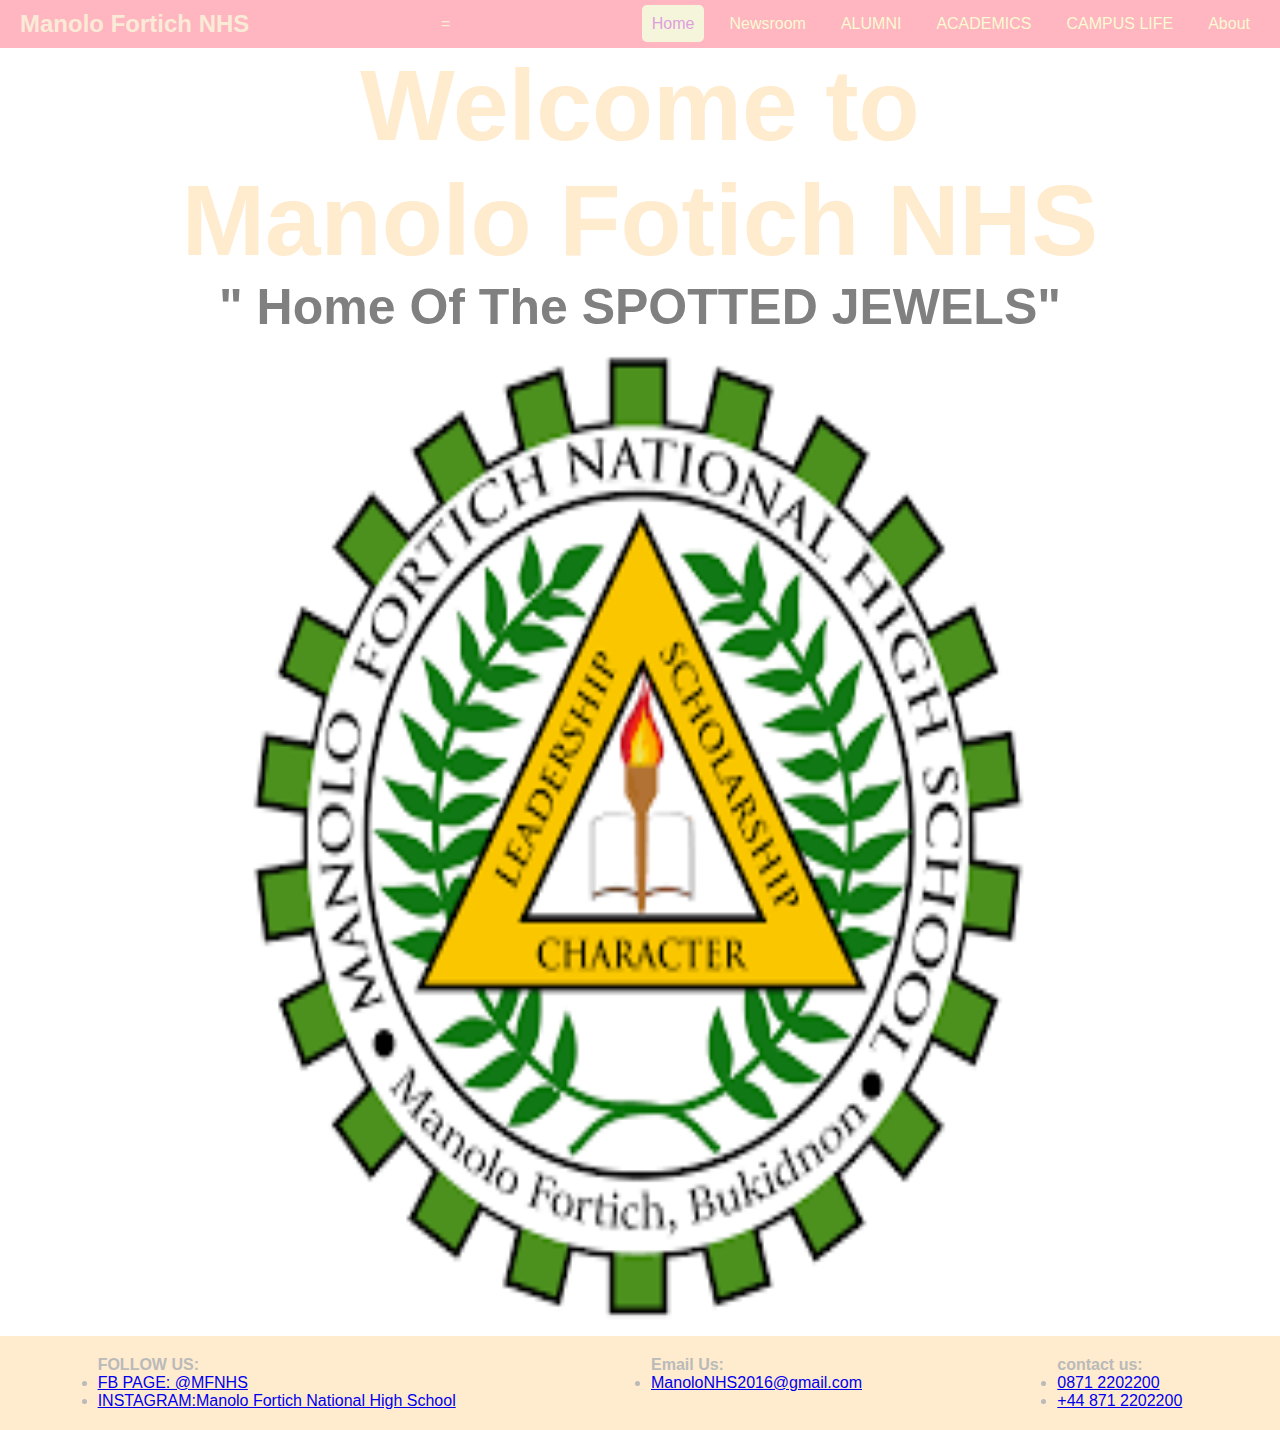
<file: index.html>
<!DOCTYPE html>
<html lang="en"> 

     <head>
      <meta charset="UTF-8"
      <meta name="viewport" content="width=device-width, initial-scale=0">
        <title> LIRA'S MNFHS WEBPAGE</title>
        <link rel="stylesheet" href="stylelira.css"
     </head>
       <body>
        <header>
            <nav>
           <div class=" logo"> Manolo Fortich NHS</div>
           <input type="checkbox" id="menu-toggle">
           <label for="menu-toggle" class="menu-icon">=</label>
           <ul class="navbar">
              <li><a href= "index.
                       html" class="active">Home</a></li>
              <li><a href= "newsroom.html"> Newsroom</a></li>
              <li><a href= "carlando.html"> ALUMNI</a></li>
              <li><a href= "charlos.html"> ACADEMICS</a></li>
              <li><a href= "formula1.html"> CAMPUS LIFE</a></li>
              <li><a href= "about.html"> About</a></li>
              </ul>
            </nav>
          </header>
          <section>
            <div class="section-content">
                <h1>Welcome to</h1>
                <h1> Manolo Fotich NHS </h1>
                <h2>" Home Of The SPOTTED JEWELS"</h2>
                <img src="PHOTOS/nhs logo.png"
            </div>
          </section>
         <footer>
            <div class="footer-row">
                <div class="footer-col">
                  <h4>FOLLOW US:</h4>
                  <ul>
                    <li><a href="https://web.facebook.com/ManoloFortichNHSOfficial">FB PAGE: @MFNHS</a></li>
                    <li><a href="https://www.instagram.com/explore/locations/802321120/manolo-fortich-national-high-school/">INSTAGRAM:Manolo Fortich National High School</a></li>
                    
                </ul>
              </div>
  
              <div class="footer-col">
                <h4>Email Us:</h4>
                <ul>
                    <li><a href="https://placestars.com/wp-signup.php?new=manolo-fortich-national-high-school">ManoloNHS2016@gmail.com</a></li>
                    
                </ul>
                </div>

                <div class="footer-col">
                  <h4>contact us:</h4>
                  <ul>
                      <li><a href="#">0871 2202200</a></li>
                      <li><a href="#"> +44 871 2202200</a></li>
                      
                  </ul>
                </div>
            </div>
         </footer>
    </body>



</html>
</file>
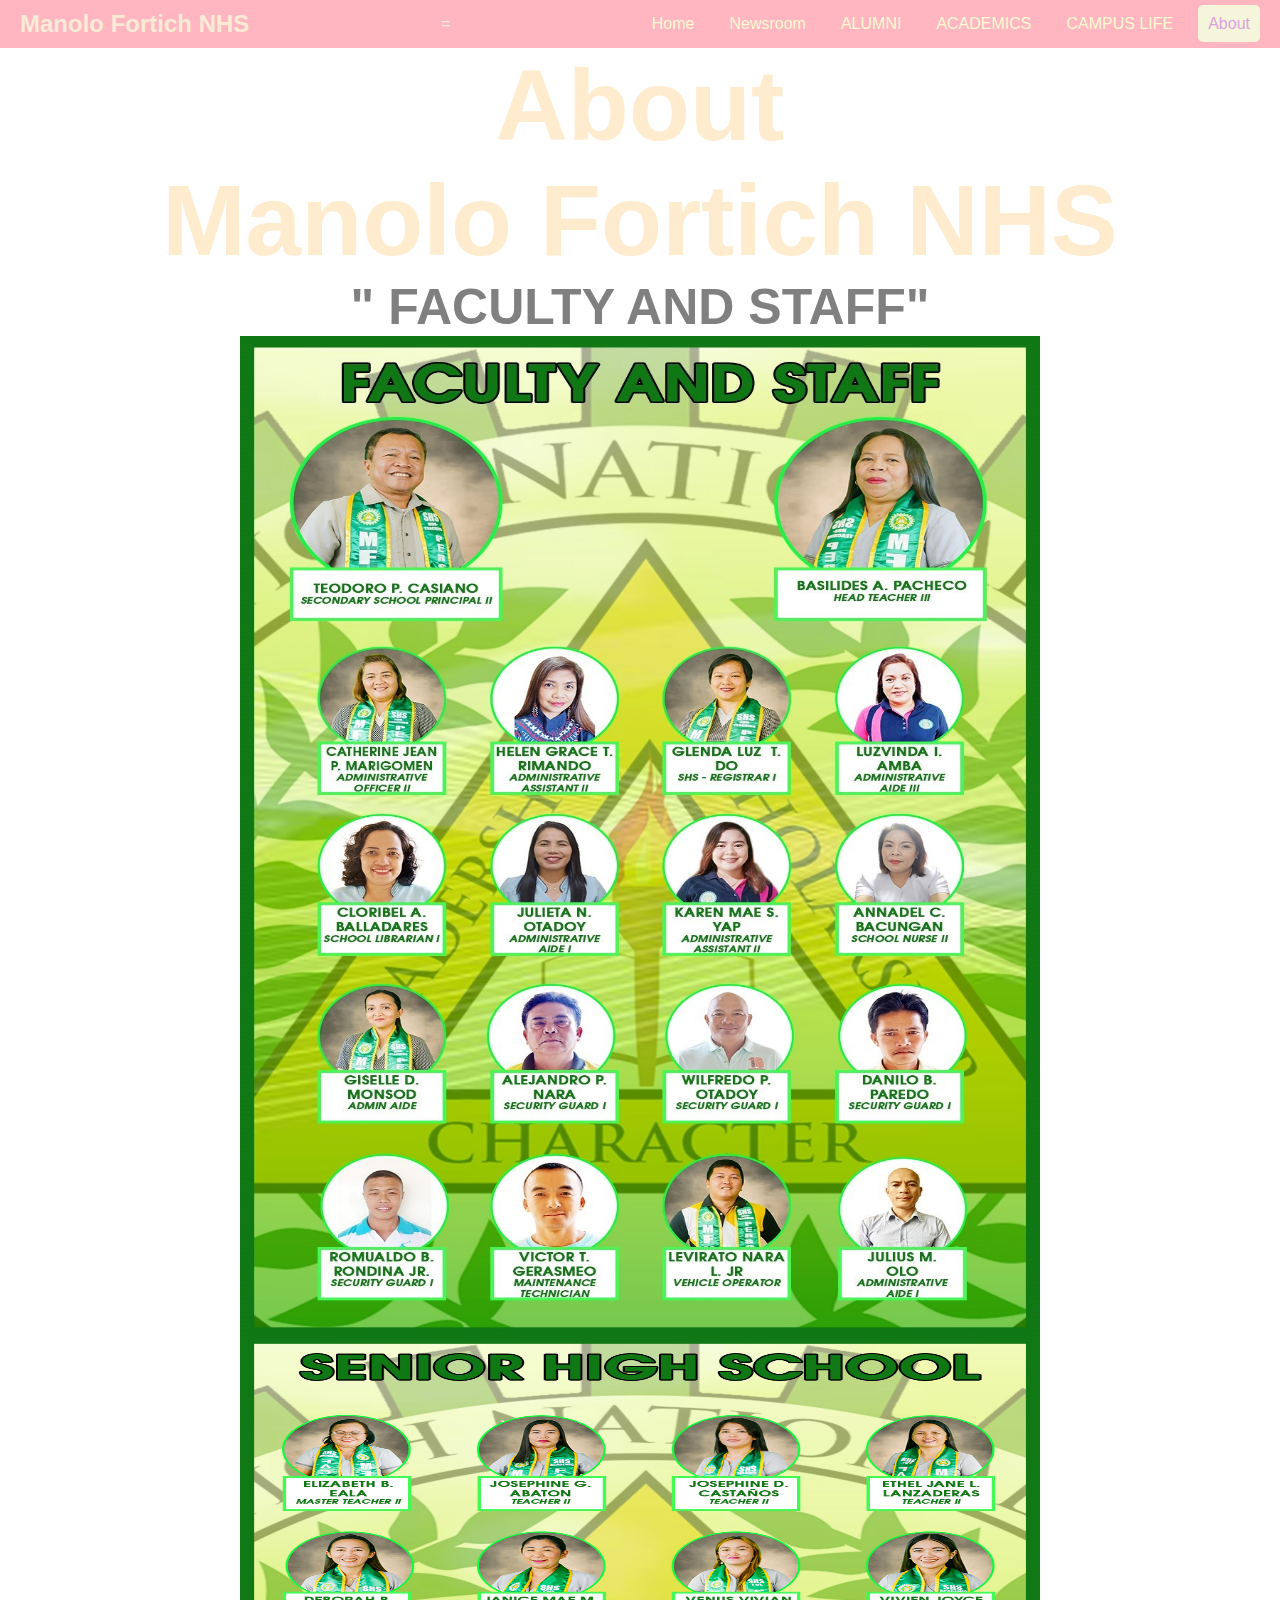
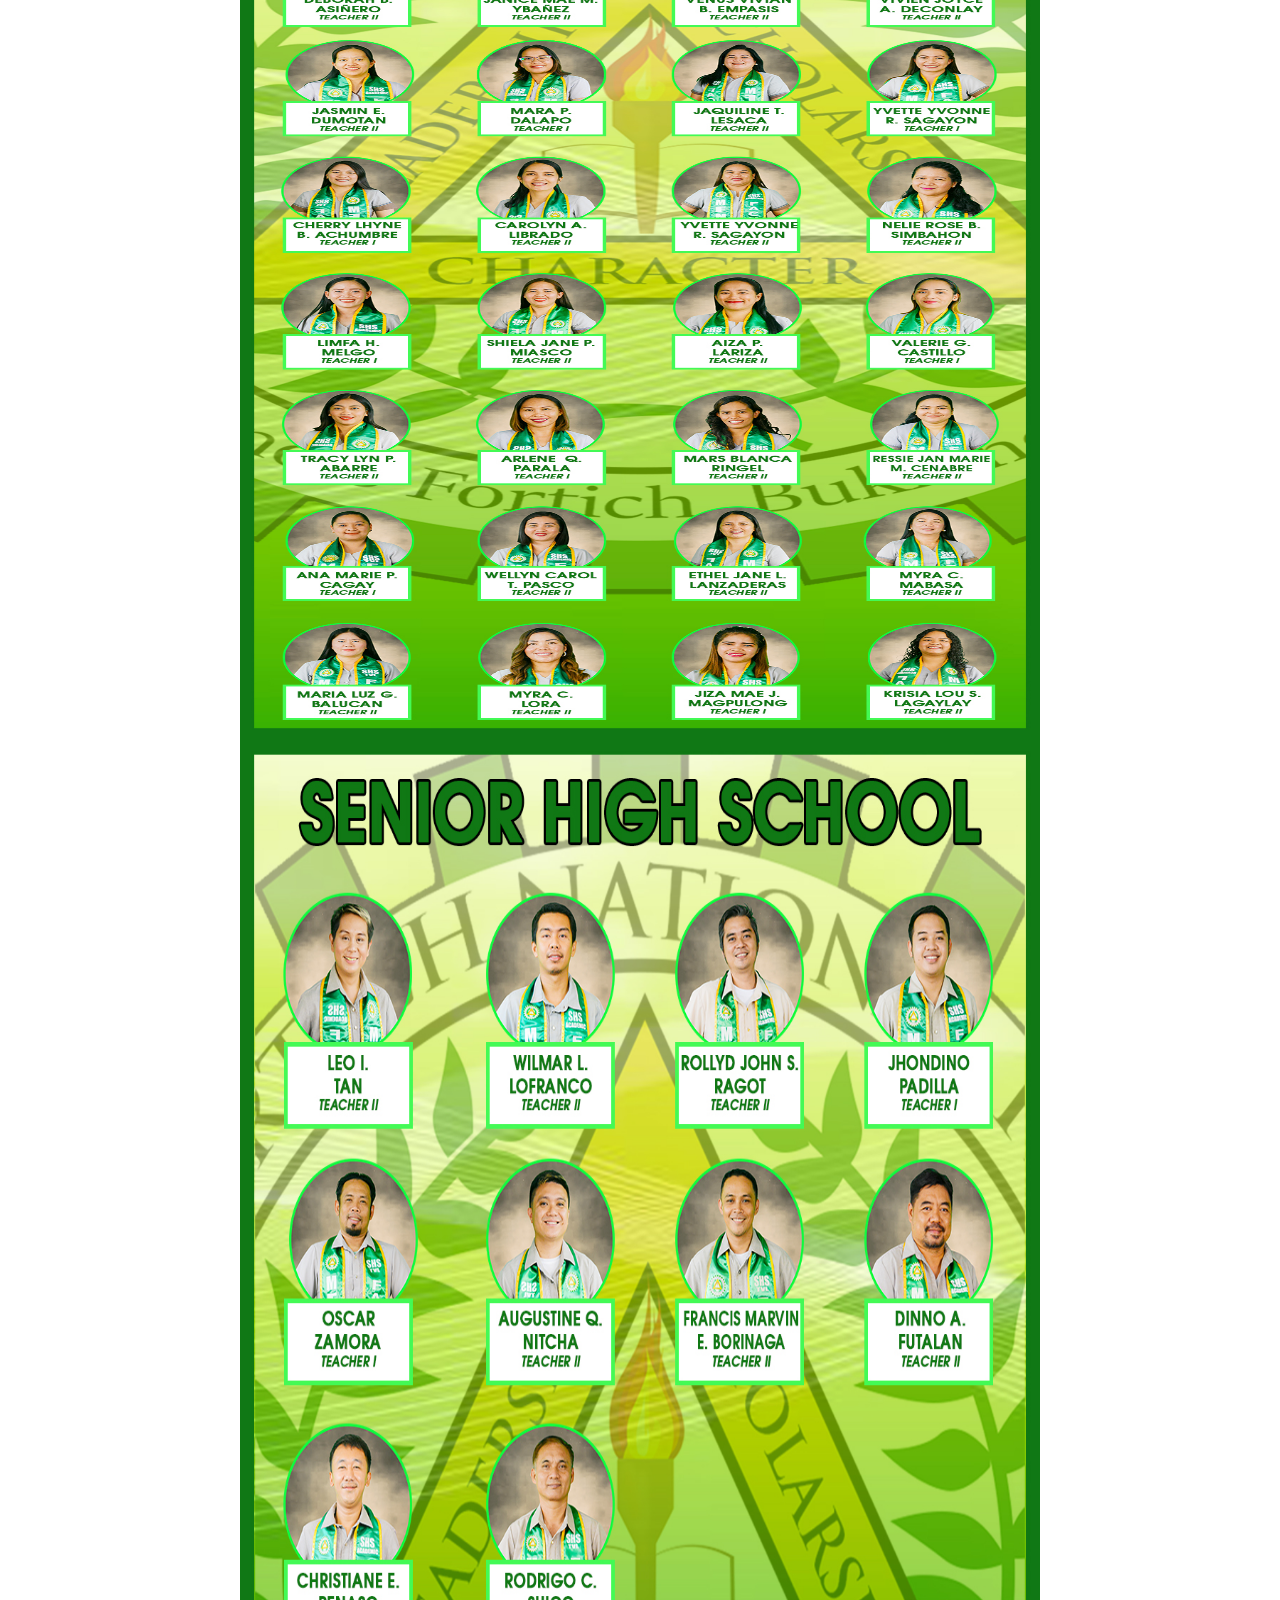
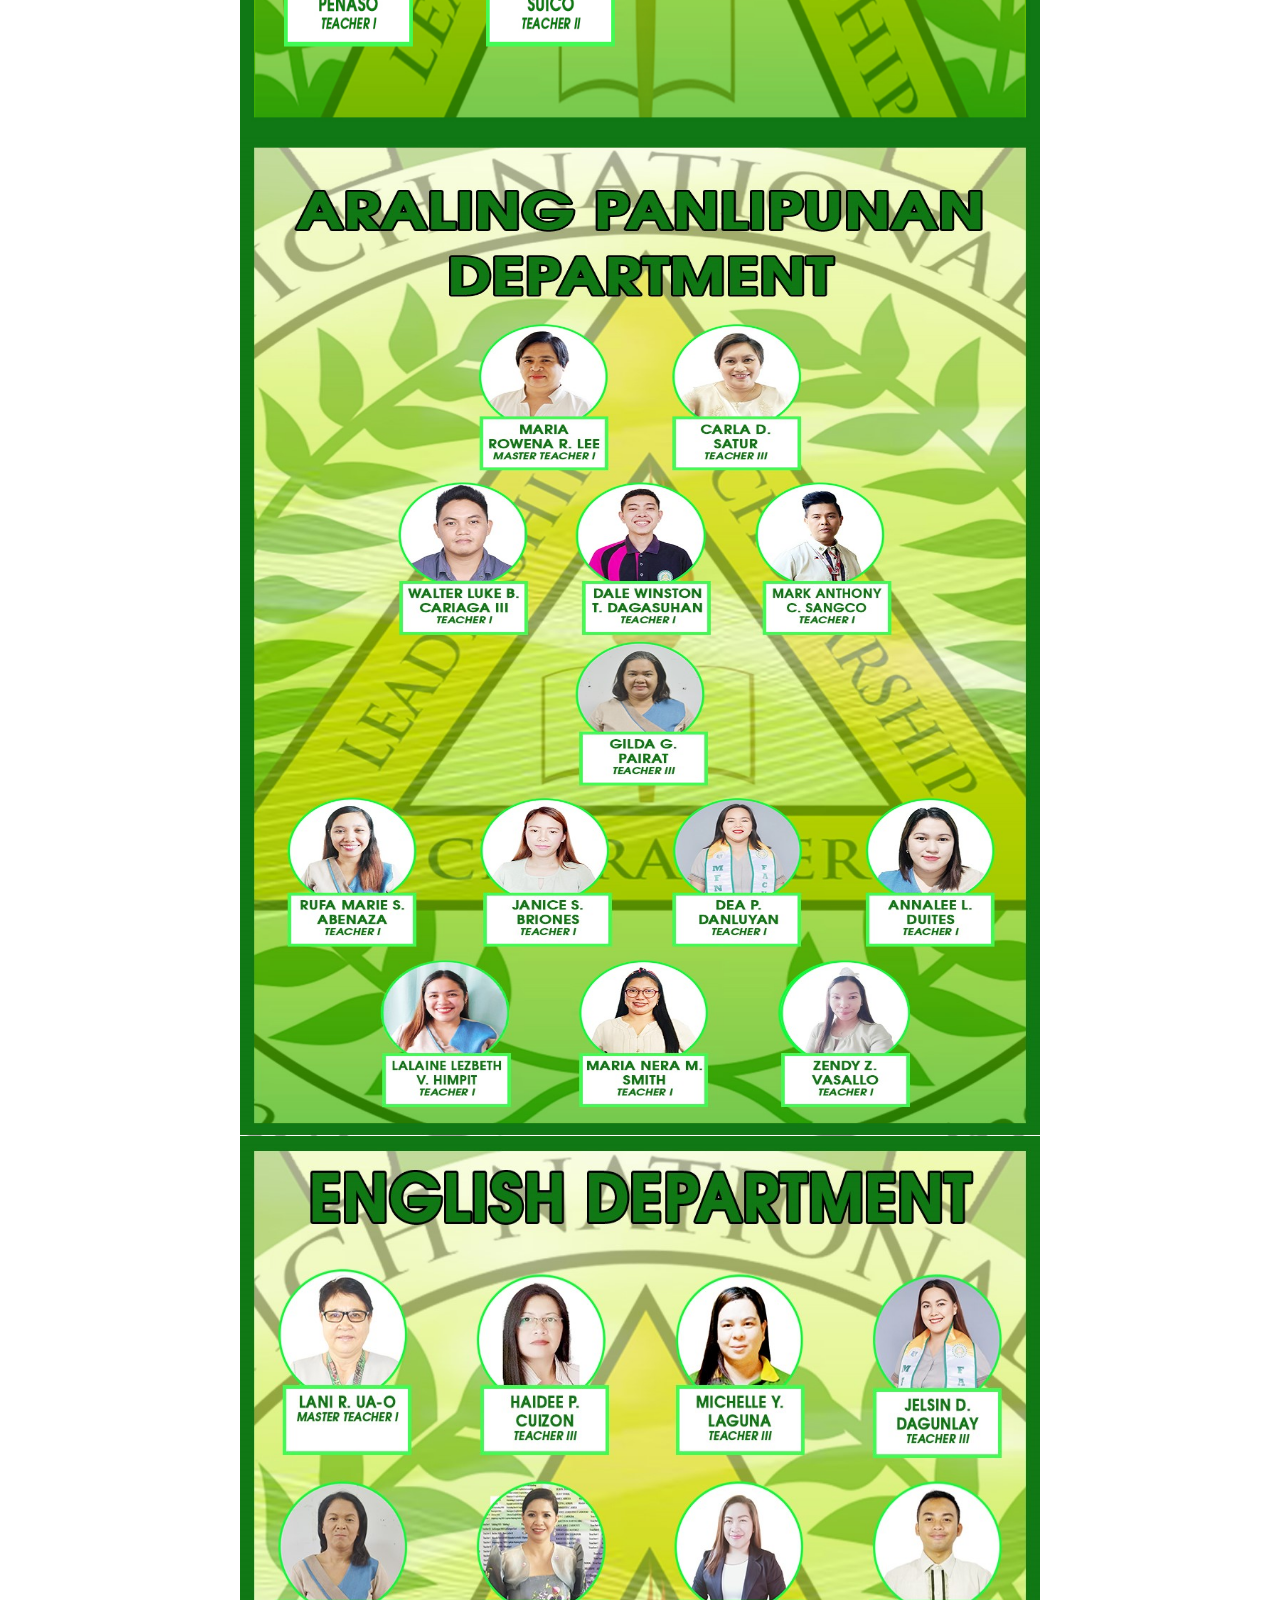
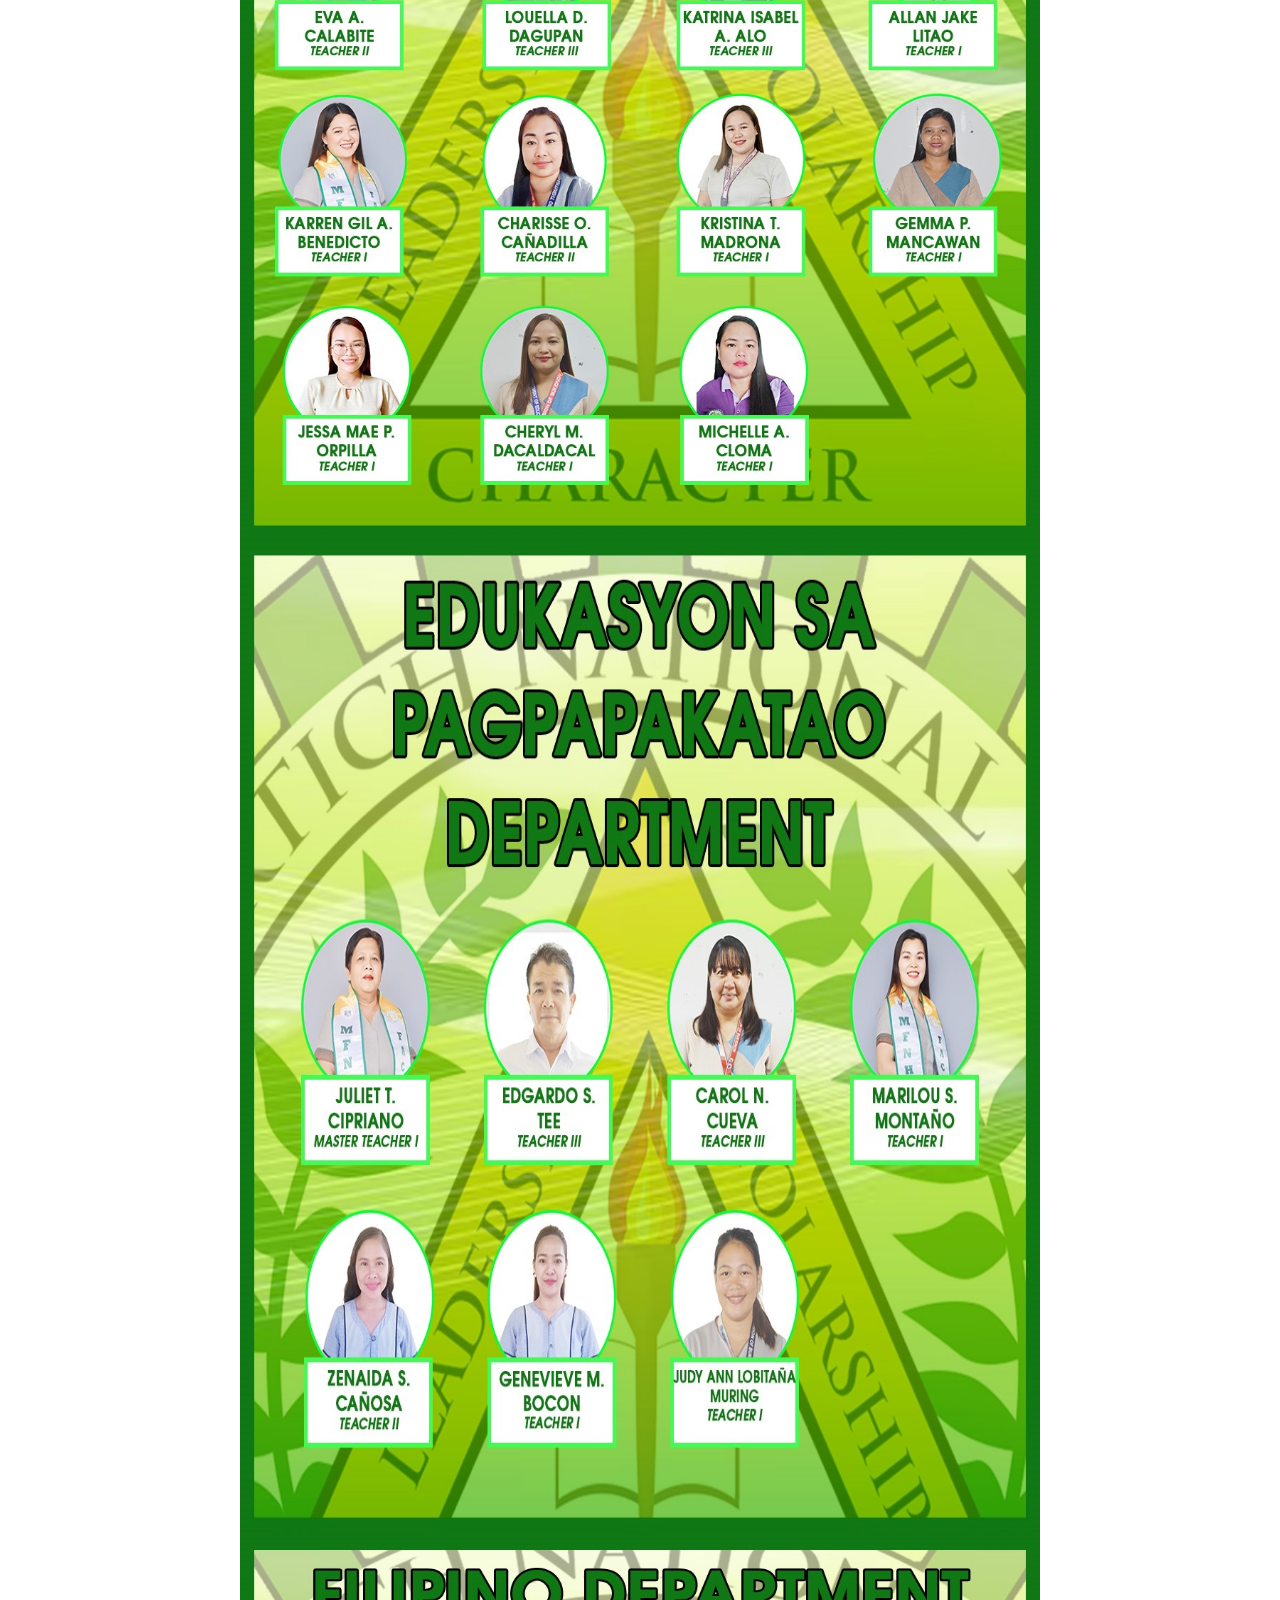
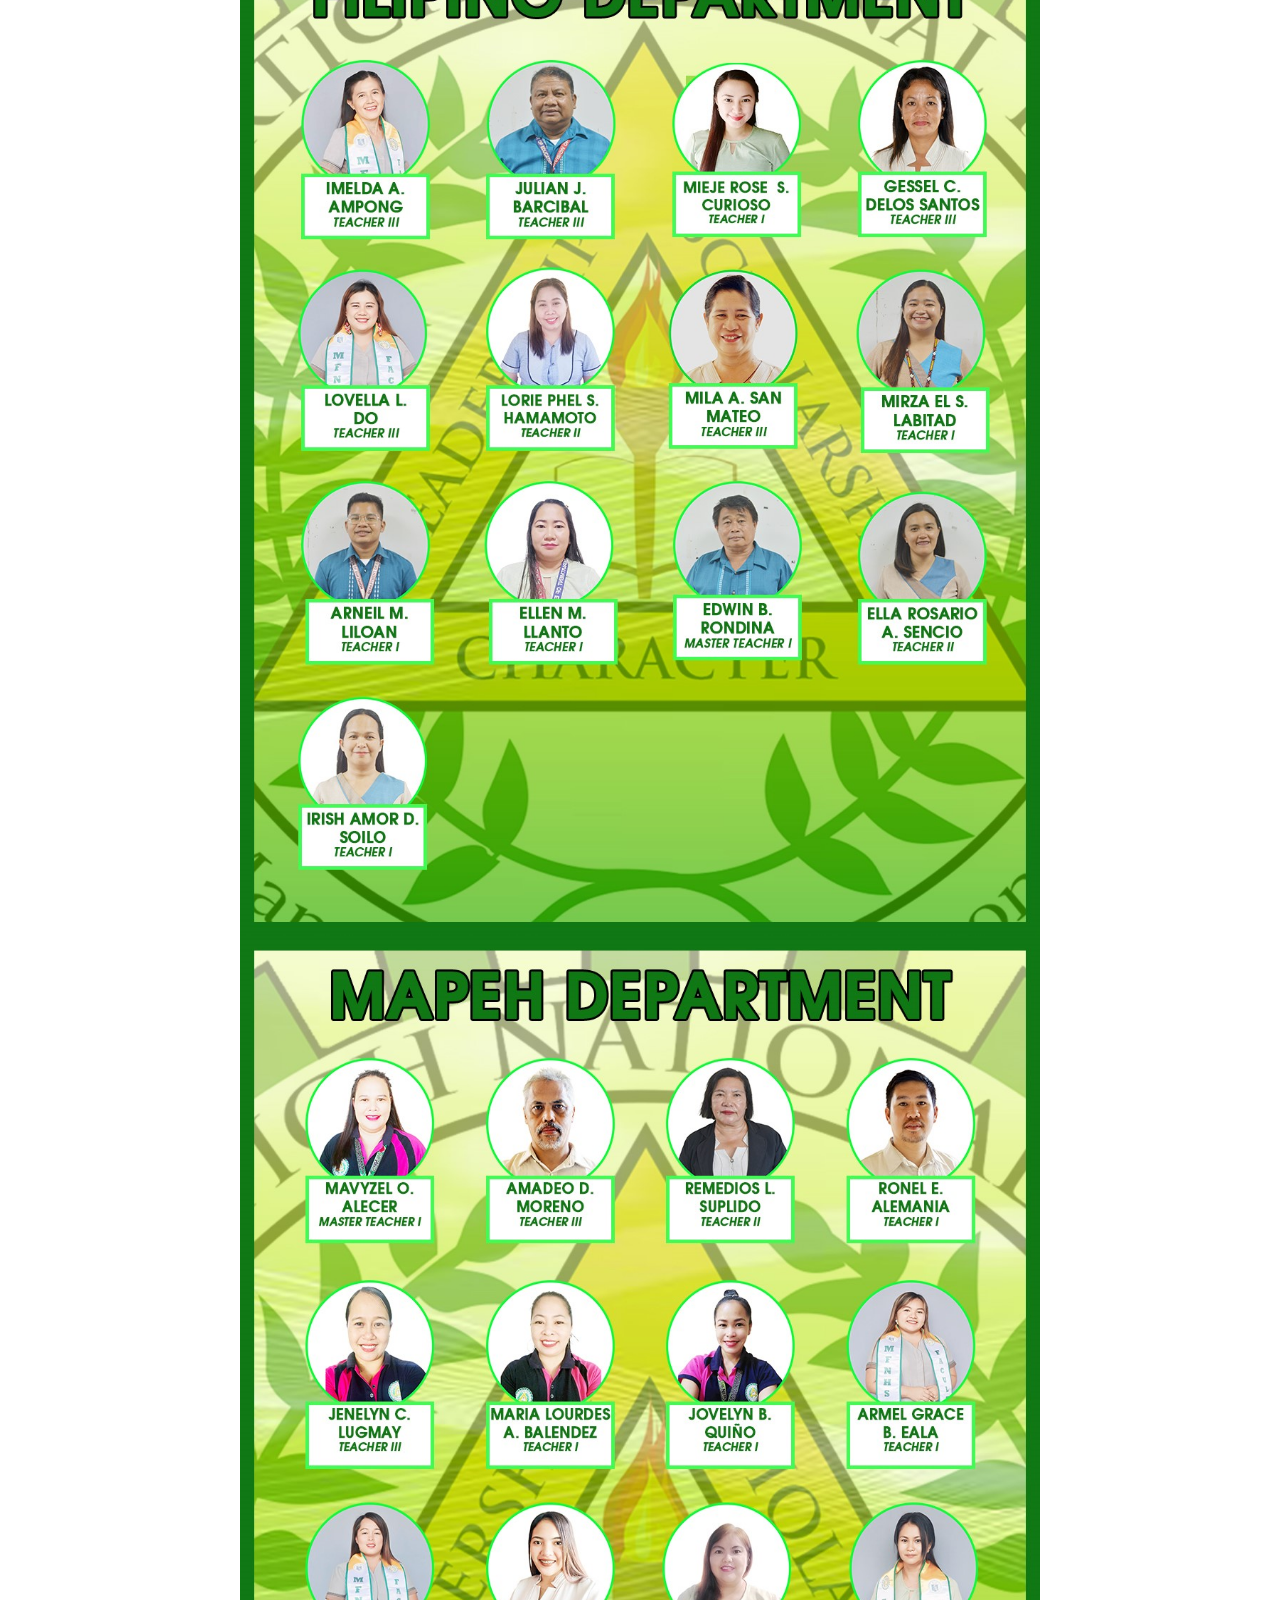
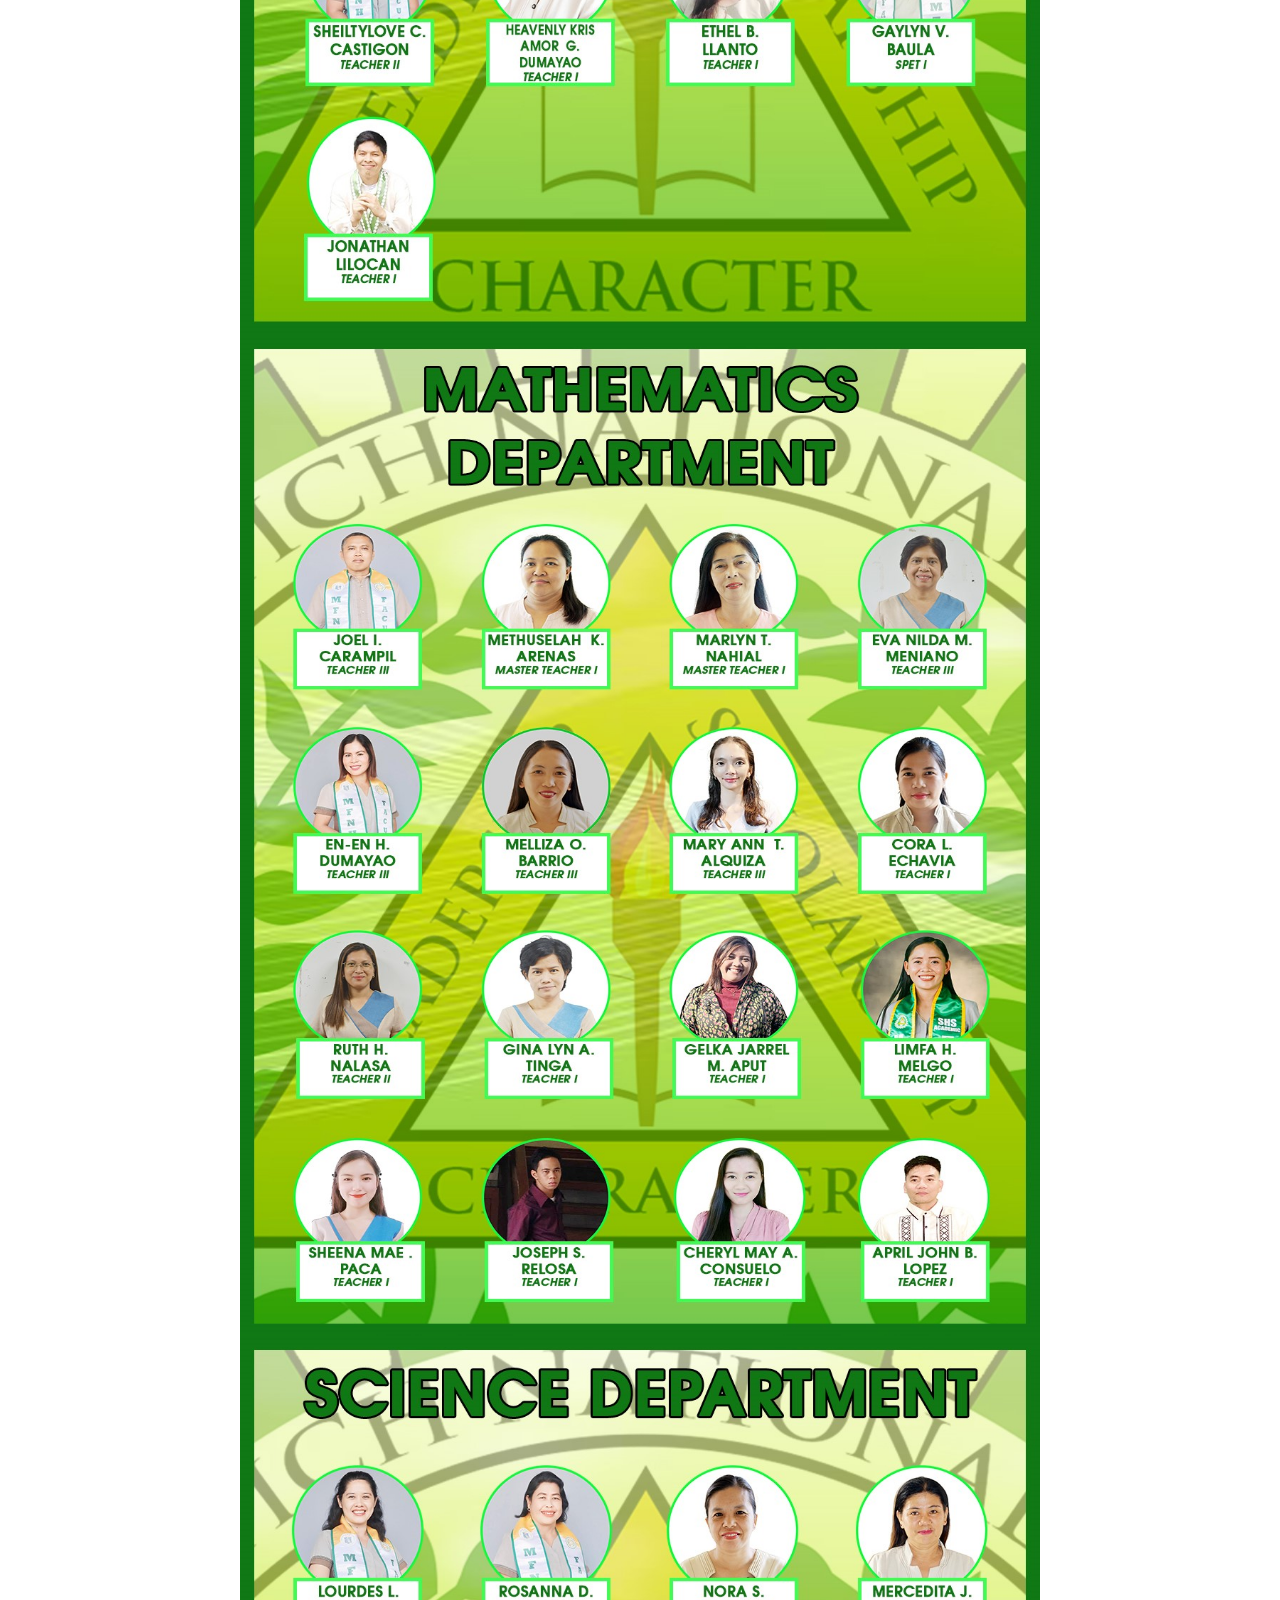
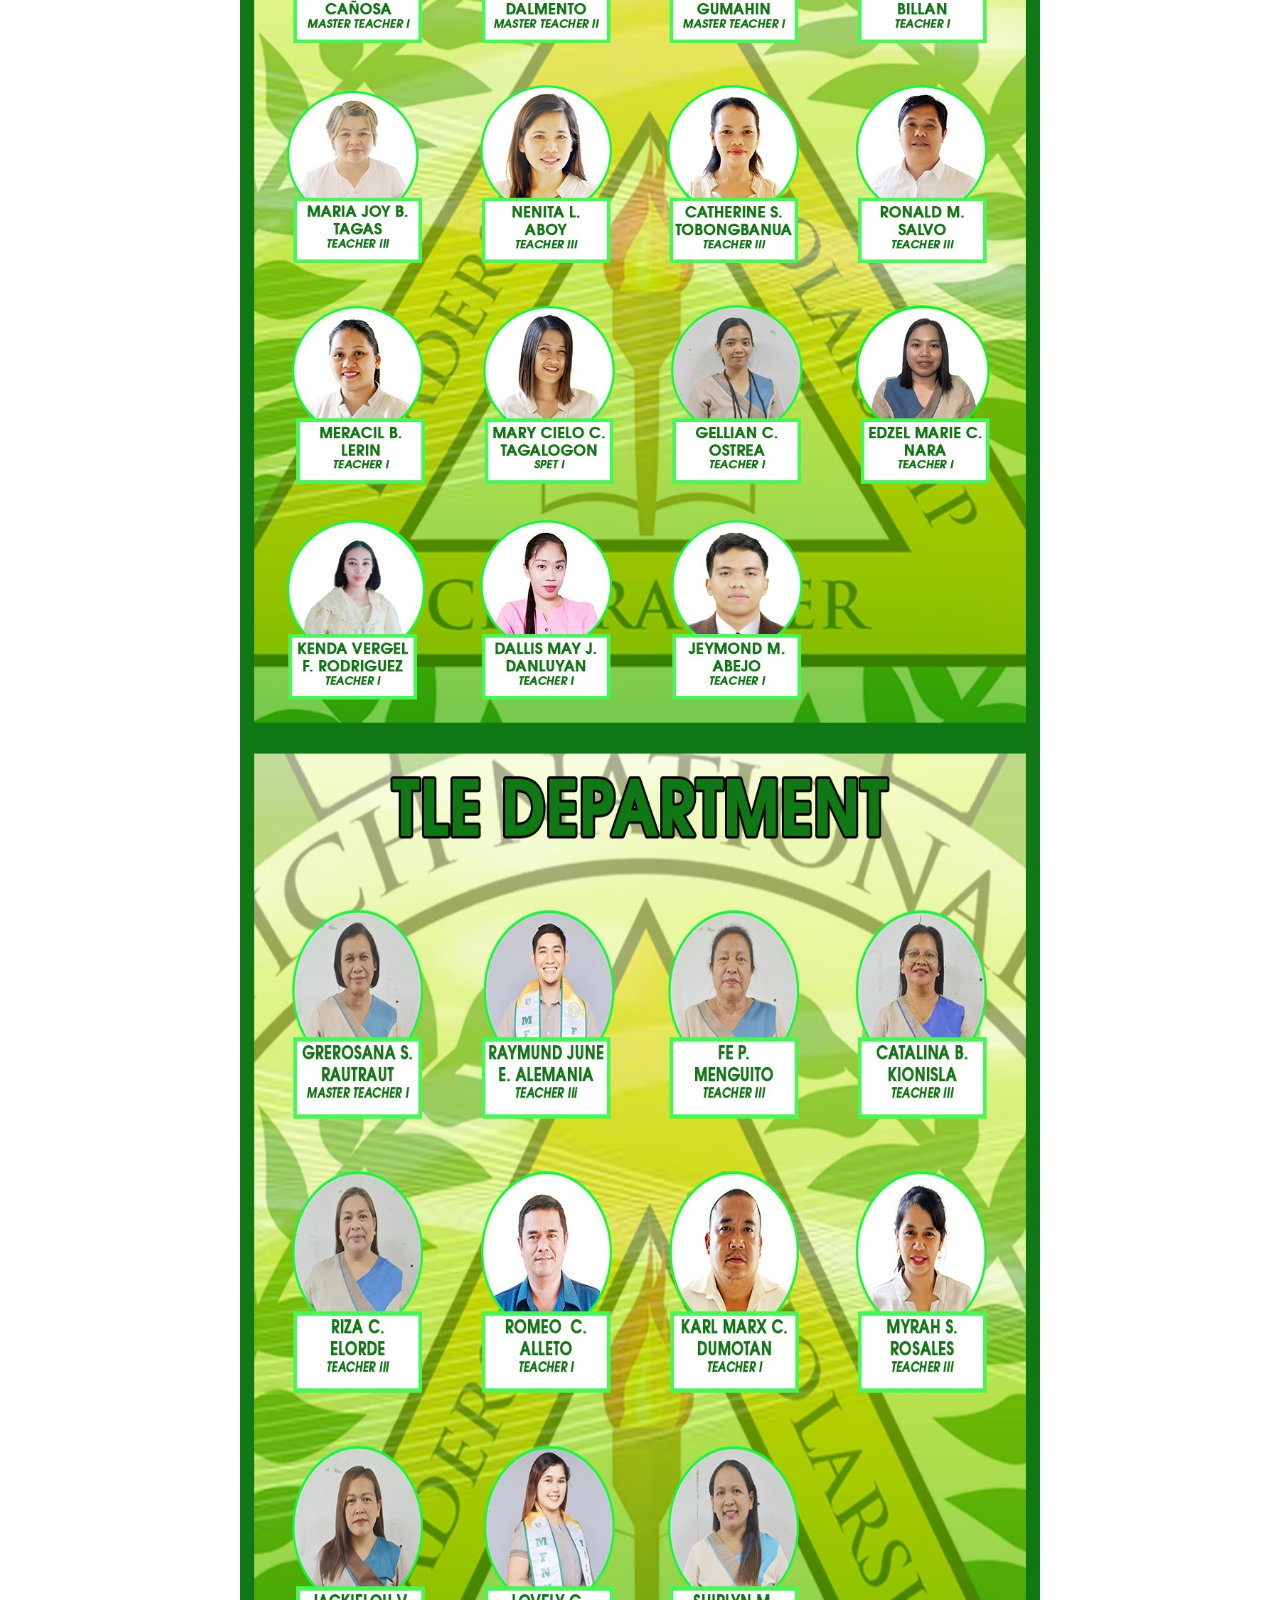
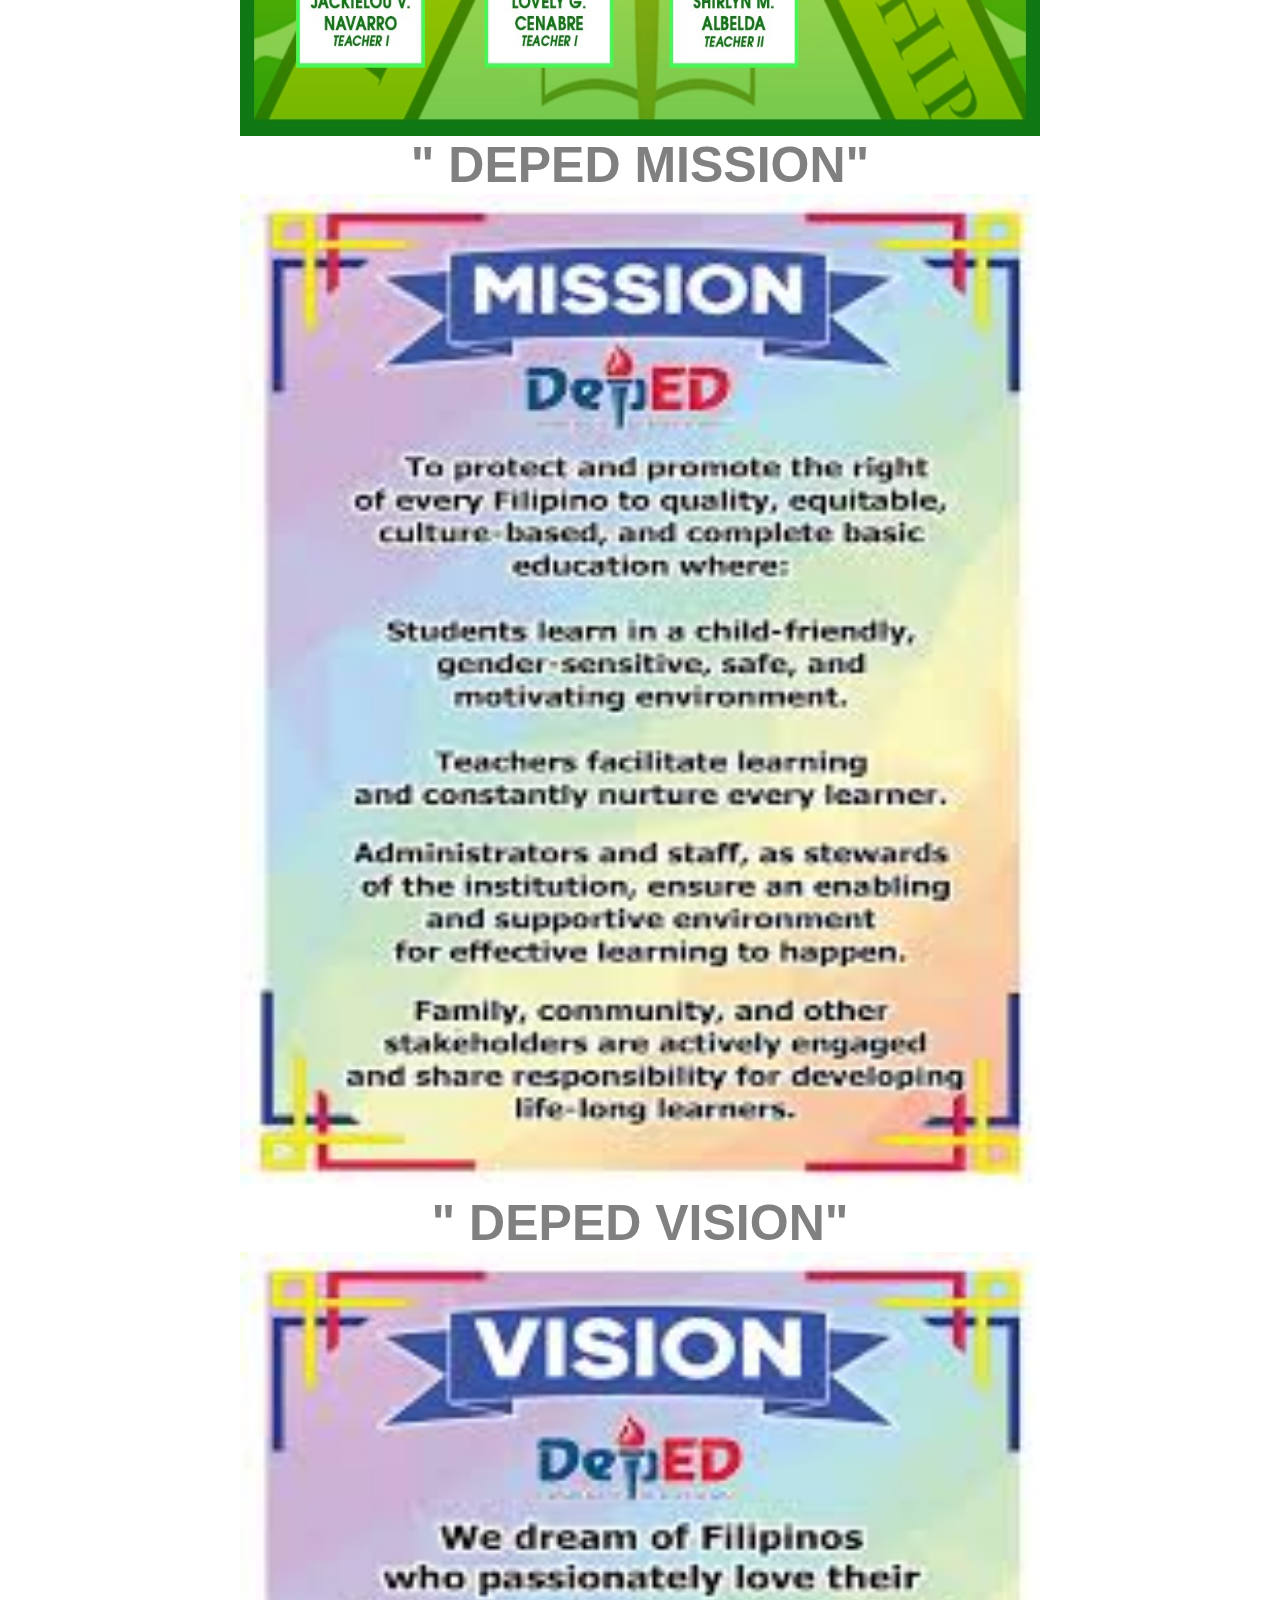
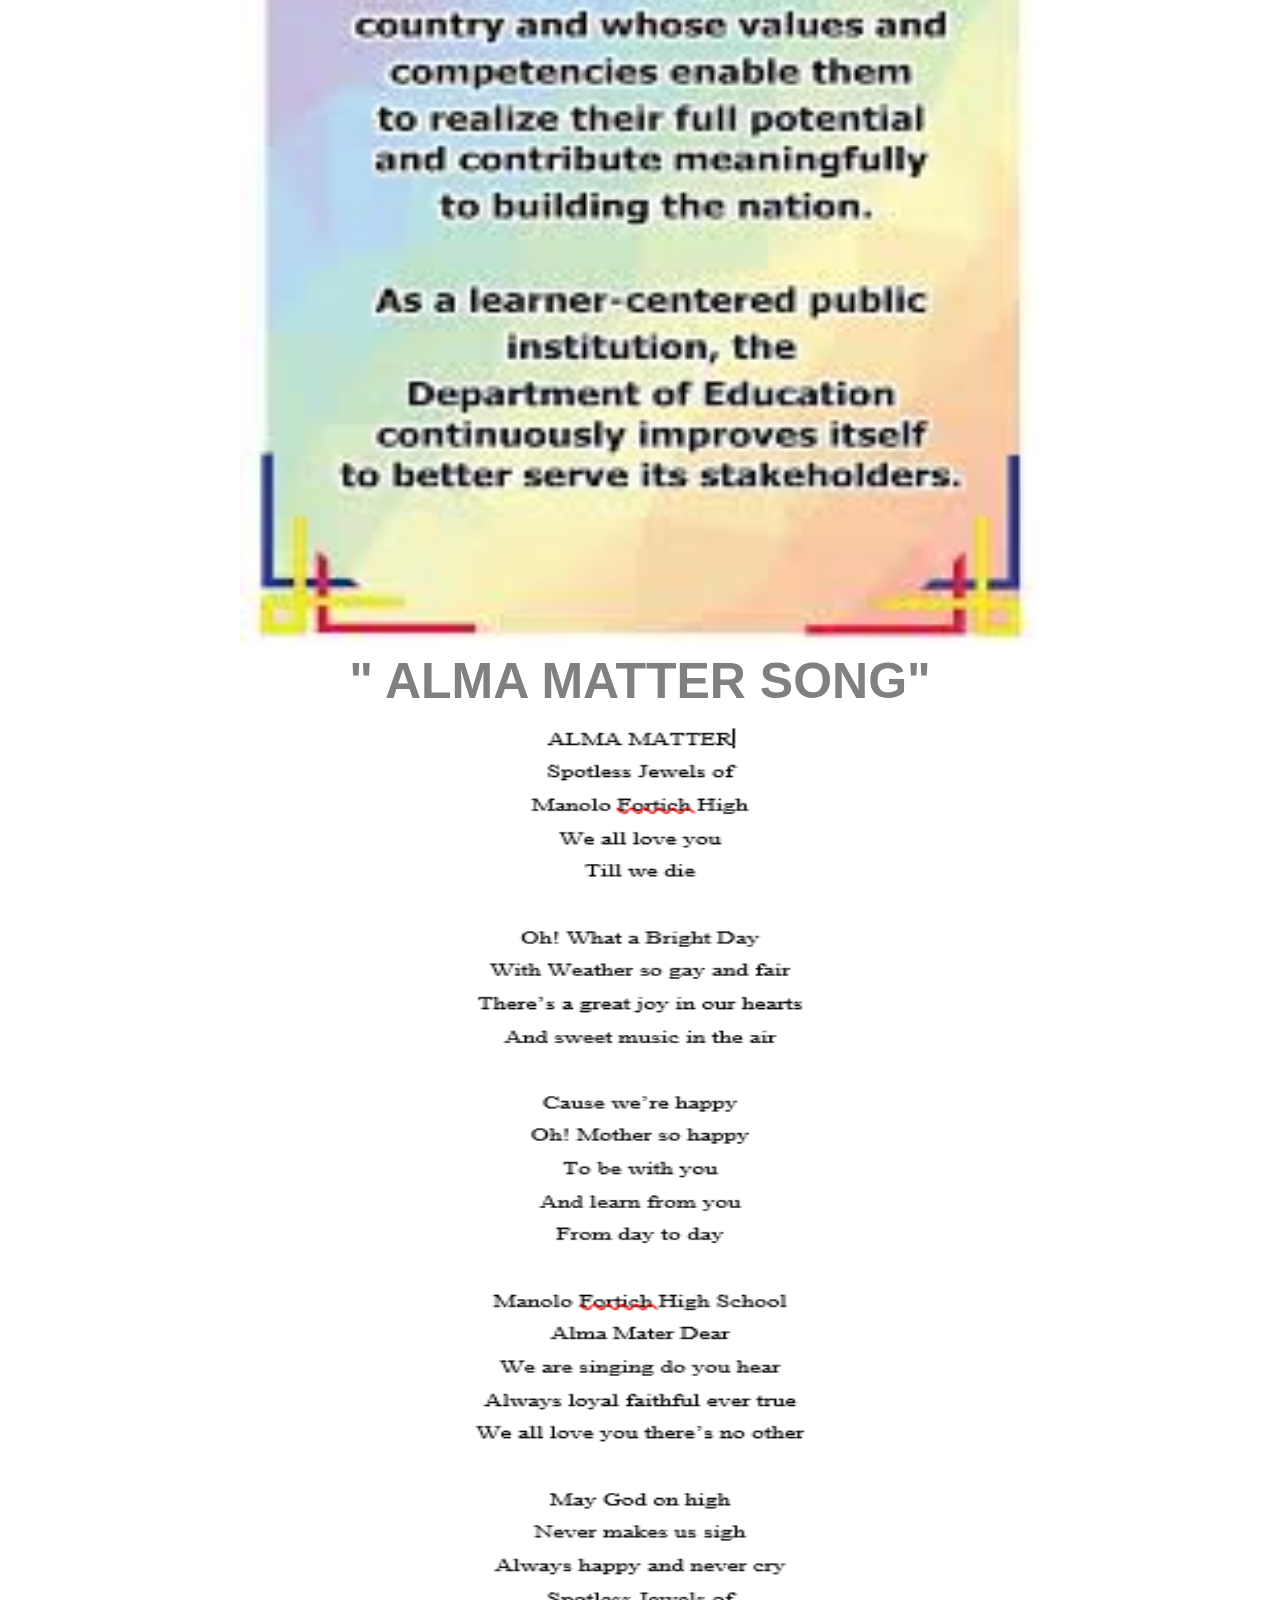
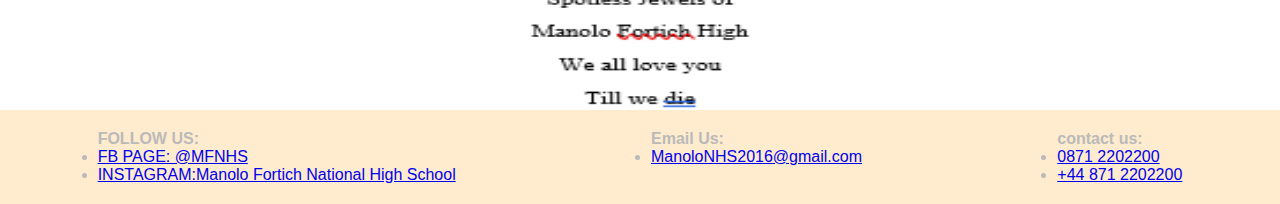
<file: about.html>
<!DOCTYPE html>
<html lang="en"> 

     <head>
      <meta charset="UTF-8"
      <meta name="viewport" content="width=device-width, initial-scale=0">
        <title> LIRA'S MNFHS WEBPAGE</title>
        <link rel="stylesheet" href="stylelira.css"
     </head>
       <body>
        <header>
            <nav>
           <div class=" logo">Manolo Fortich NHS</div>
           <input type="checkbox" id="menu-toggle">
           <label for="menu-toggle" class="menu-icon">=</label>
           <ul class="navbar">
            <li><a href= "index.html">Home</a></li>
            <li><a href= "newsroom.html"> Newsroom</a></li>
            <li><a href= "carlando.html"> ALUMNI</a></li>
            <li><a href= "charlos.html"> ACADEMICS</a></li>
            <li><a href= " formula1.html">  CAMPUS LIFE </a></li>
            <li><a href= "about.html"class="active"> About</a></li>
              </ul>
            </nav>
          </header>
          <section>
            <div class="section-content">
                <h1>About</h1>
                <h1> Manolo Fortich NHS </h1>
                <h2>" FACULTY AND STAFF"</h2>
                <img src="PHOTOS/STAFFS DEPARTMENT ORG CHART.jpg">
                <img src="PHOTOS/SBM ORG CHART FEMALE.jpg">
                <img src="PHOTOS/SBM ORG CHART MALE SHS.jpg">
                <img src="PHOTOS/AP DEPARTMENT ORG CHART new.jpg">
                <img src="PHOTOS/ENGLISH DEPARTMENT ORG CHART.jpg">
                <img src="PHOTOS/ESP DEPARTMENT ORG CHART.jpg">
                <img src="PHOTOS/FILIPINO DEPARTMENT ORG CHART.jpg">
                <img src="PHOTOS/MAPEH DEPARTMENT ORG CHART.jpg">
                <img src="PHOTOS/MATH DEPARTMENT ORG CHART.jpg">
                <img src="PHOTOS/SCIENCE DEPARTMENT ORG CHART.jpg">
                <img src="PHOTOS/TLE DEPARTMENT ORG CHART (1).jpg">
                <h2>" DEPED MISSION"</h2>
                <img src="PHOTOS/mission.jpg">
                <h2>" DEPED VISION"</h2>
                <img src="PHOTOS/vision.jpg">
                <h2>" ALMA MATTER SONG"</h2>
                <img src="PHOTOS/ALMA MATTER.png">
                



                
            </div>
          </section>
         <footer>
          <div class="footer-row">
            <div class="footer-col">
              <h4>FOLLOW US:</h4>
              <ul>
                <li><a href="https://web.facebook.com/ManoloFortichNHSOfficial">FB PAGE: @MFNHS</a></li>
                <li><a href="https://www.instagram.com/explore/locations/802321120/manolo-fortich-national-high-school/">INSTAGRAM:Manolo Fortich National High School</a></li>
                
            </ul>
          </div>

          <div class="footer-col">
            <h4>Email Us:</h4>
            <ul>
                <li><a href="https://placestars.com/wp-signup.php?new=manolo-fortich-national-high-school">ManoloNHS2016@gmail.com</a></li>
                
            </ul>
            </div>

            <div class="footer-col">
              <h4>contact us:</h4>
              <ul>
                  <li><a href="#">0871 2202200</a></li>
                  <li><a href="#"> +44 871 2202200</a></li>
                  
              </ul>
            </div>
        </div>
         </footer>
    </body>



</html>
</file>
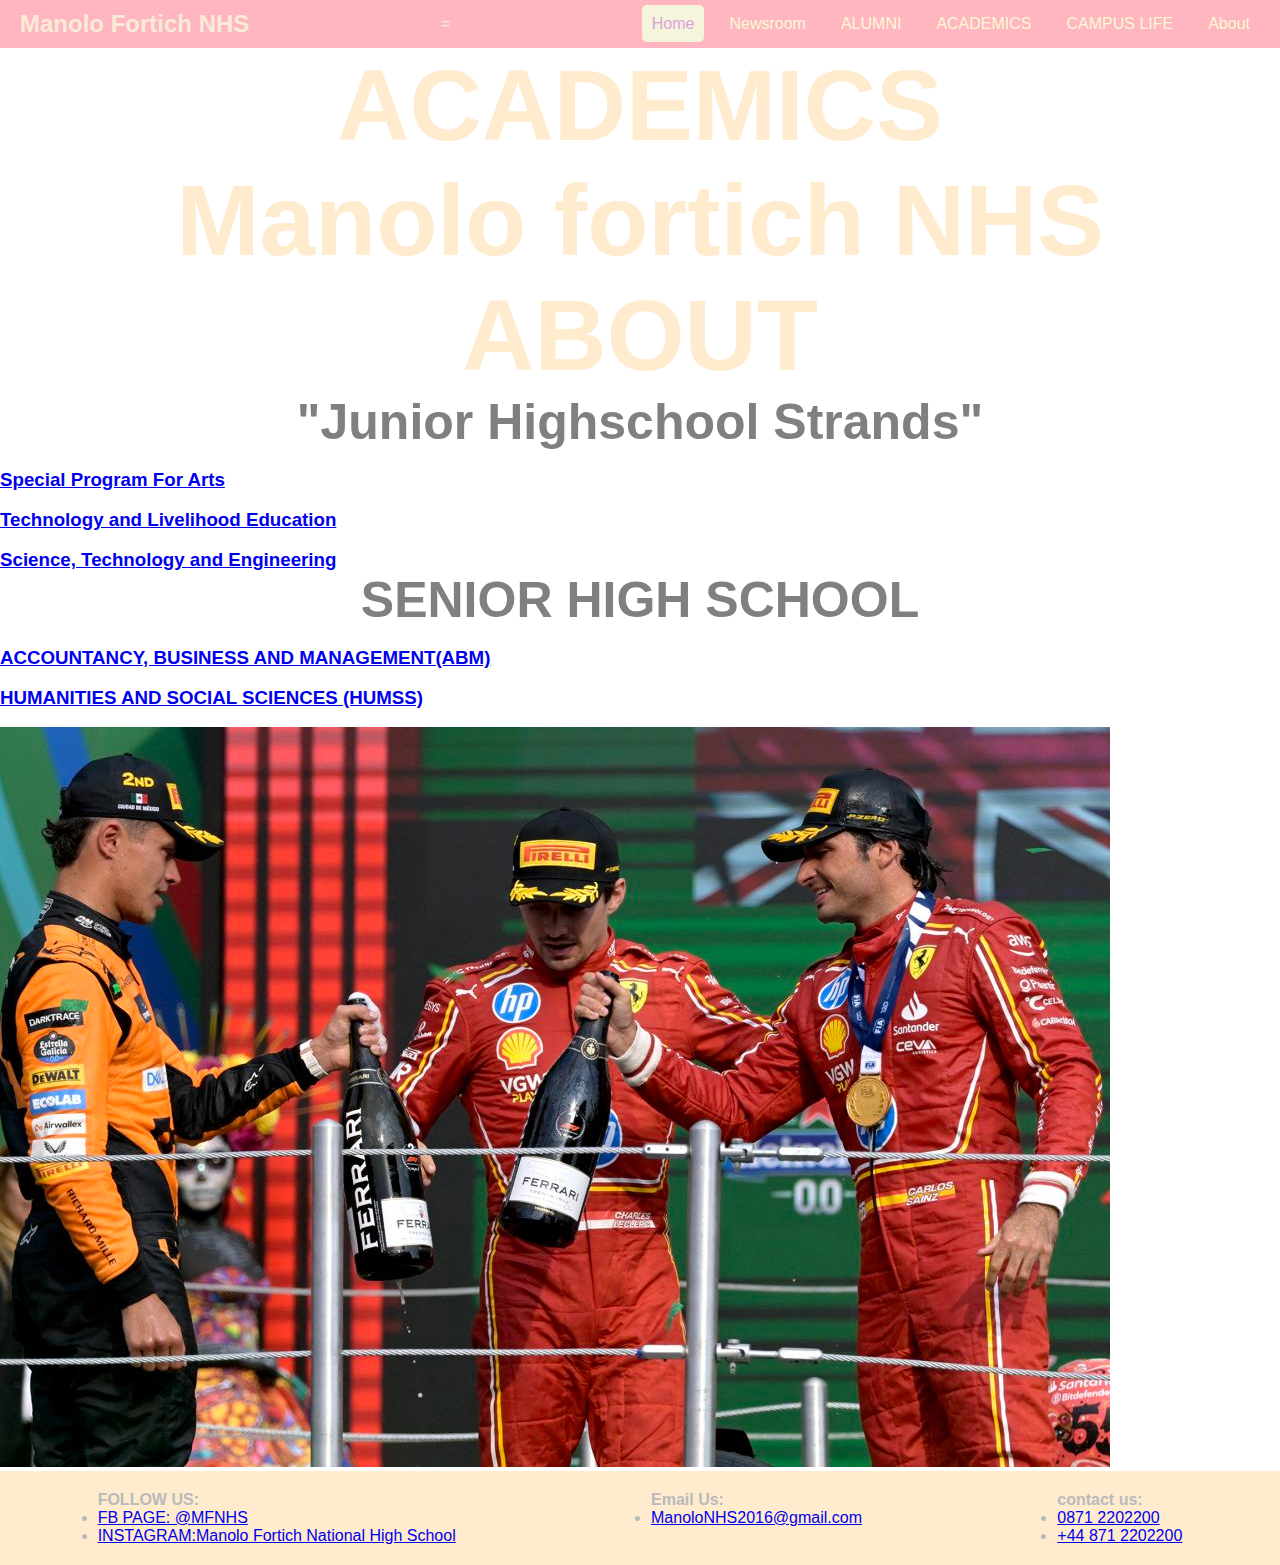
<file: charlos.html>
<!DOCTYPE html>
<html lang="en"> 

     <head>
      <meta charset="UTF-8"
      <meta name="viewport" content="width=device-width, initial-scale=0">
        <title> LIRA'S MNFHS WEBPAGE</title>
        <link rel="stylesheet" href="stylelira.css"
     </head>
       <body>
        <header>
            <nav>
           <div class=" logo">Manolo Fortich NHS</div>
           <input type="checkbox" id="menu-toggle">
           <label for="menu-toggle" class="menu-icon">=</label>
           <ul class="navbar">
            <li><a href= "index.html" class="active">Home</a></li>
            <li><a href= "newsroom.html"> Newsroom</a></li>
            <li><a href= "carlando.html"> ALUMNI</a></li>
            <li><a href= "charlos.html"> ACADEMICS</a></li>
            <li><a href= " formula1.html">  CAMPUS LIFE </a></li>
            <li><a href= "about.html"> About</a></li>
              </ul>
            </nav>
          </header>
          <section>
            <div class="section-content">
                <h1>ACADEMICS</h1>
                <h1> Manolo fortich NHS</h1>
                <h1>ABOUT</h1>
                <h2>"Junior Highschool Strands"</h2>
                <br>
                <h3><a href="https://www.deped.gov.ph/wp-content/uploads/2019/01/Arts-CG.pdf"> Special Program For Arts</a></h3>
                <br>
                <h3><a href="https://www.deped.gov.ph/k-to-12/about/k-to-12-basic-education-curriculum/technology-and-livelihood-education-tle-and-technical-vocational-livelihood-tvl-track/">Technology and Livelihood Education </a></h3>
                <br>
                <h3><a href="https://www.deped.gov.ph/wp-content/uploads/2019/01/Science-Technology-Engineering-and-Mathematics-STEM-Strand.pdf"> Science, Technology and Engineering</a></h3>
                <h2> SENIOR HIGH SCHOOL</h2>
                <br>
                <h3><a href="https://www.deped.gov.ph/wp-content/uploads/2019/01/Accountancy-Business-and-Management-ABM-Strand.pdf">ACCOUNTANCY, BUSINESS AND MANAGEMENT(ABM) </a></h3>
                <br>
                <h3><a href="https://www.deped.gov.ph/wp-content/uploads/2019/01/Sample-Scheduling-of-Subjects-1.pdf"> HUMANITIES AND SOCIAL SCIENCES (HUMSS)</a></h3>
                <br>
    
                </div>
            
        </section>
                <img src="PHOTOS/ccn4.jpg"
            </div>
          </section>
       
         <footer>
          <div class="footer-row">
            <div class="footer-col">
              <h4>FOLLOW US:</h4>
              <ul>
                <li><a href="https://web.facebook.com/ManoloFortichNHSOfficial">FB PAGE: @MFNHS</a></li>
                <li><a href="https://www.instagram.com/explore/locations/802321120/manolo-fortich-national-high-school/">INSTAGRAM:Manolo Fortich National High School</a></li>
                
            </ul>
          </div>

          <div class="footer-col">
            <h4>Email Us:</h4>
            <ul>
                <li><a href="https://placestars.com/wp-signup.php?new=manolo-fortich-national-high-school">ManoloNHS2016@gmail.com</a></li>
                
            </ul>
            </div>

            <div class="footer-col">
              <h4>contact us:</h4>
              <ul>
                  <li><a href="#">0871 2202200</a></li>
                  <li><a href="#"> +44 871 2202200</a></li>
                  
              </ul>
            </div>
        </div>
         </footer>
    </body>



</html>
</file>
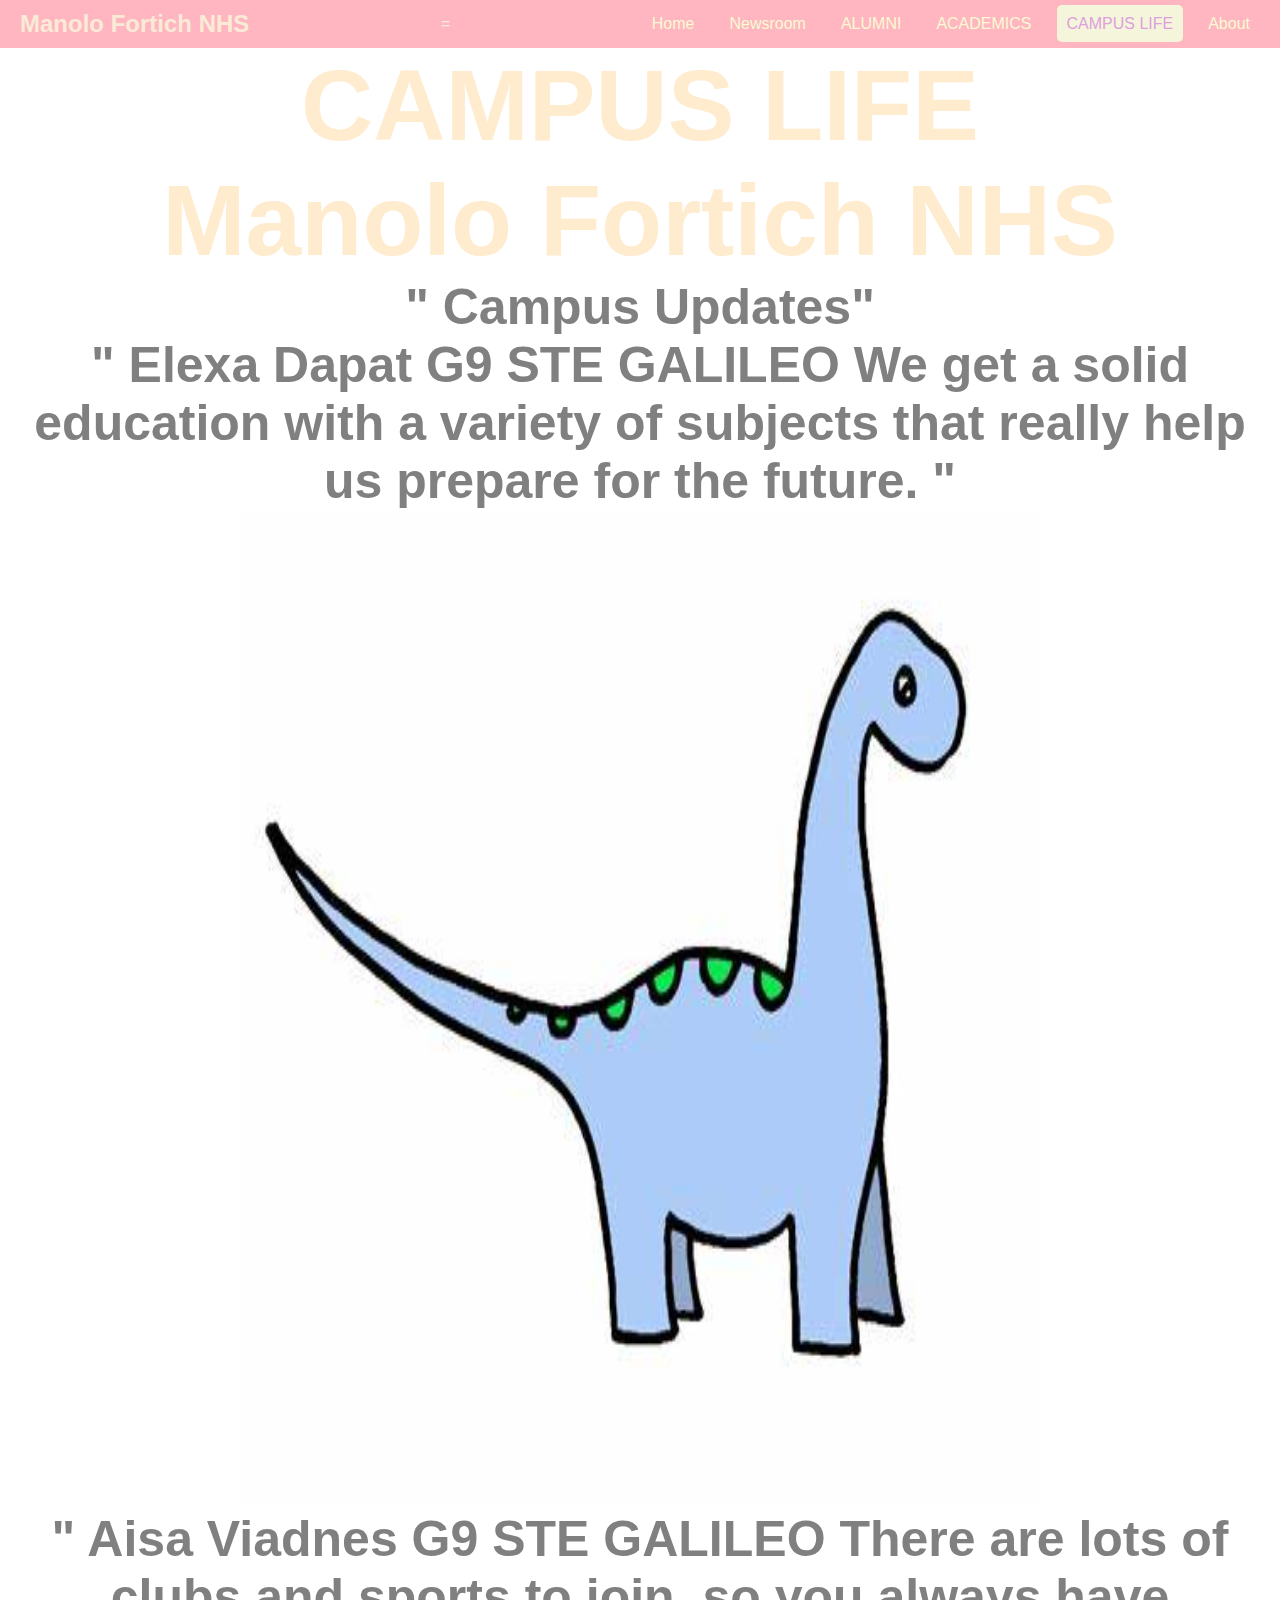
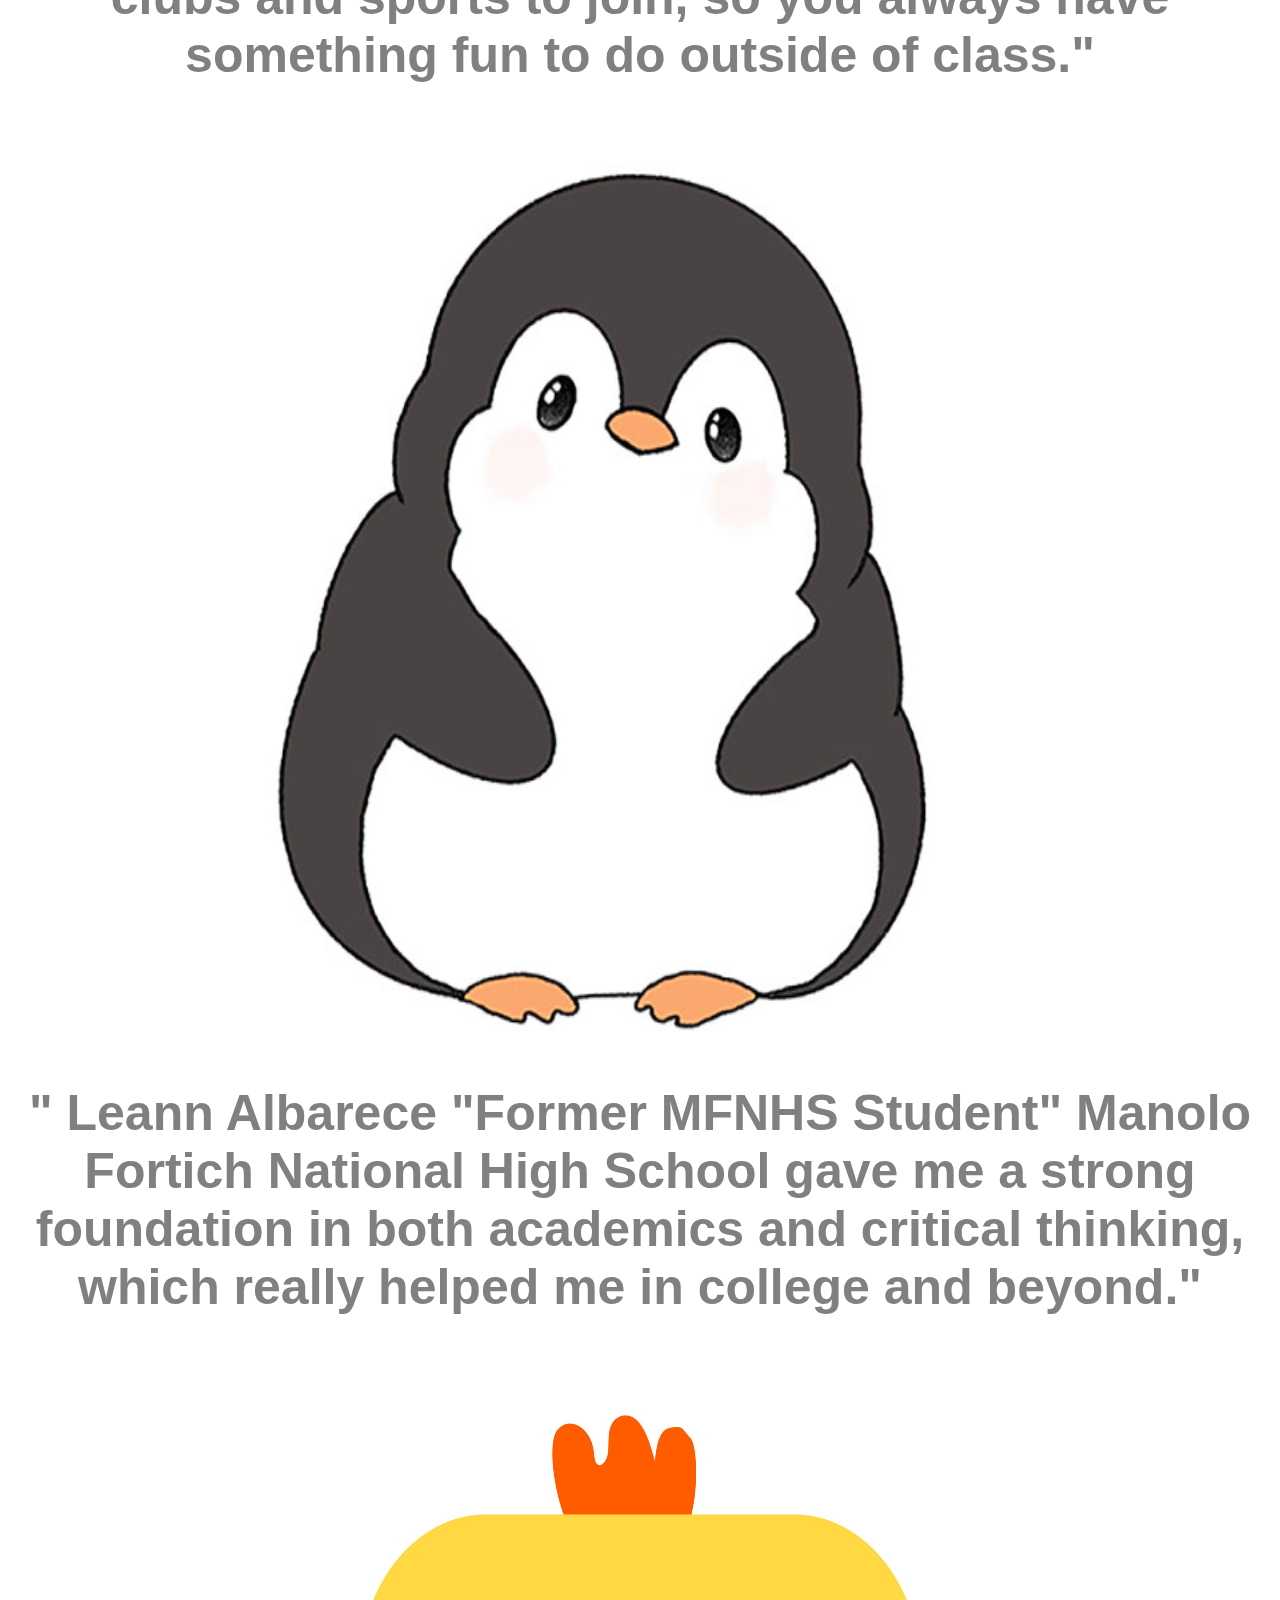
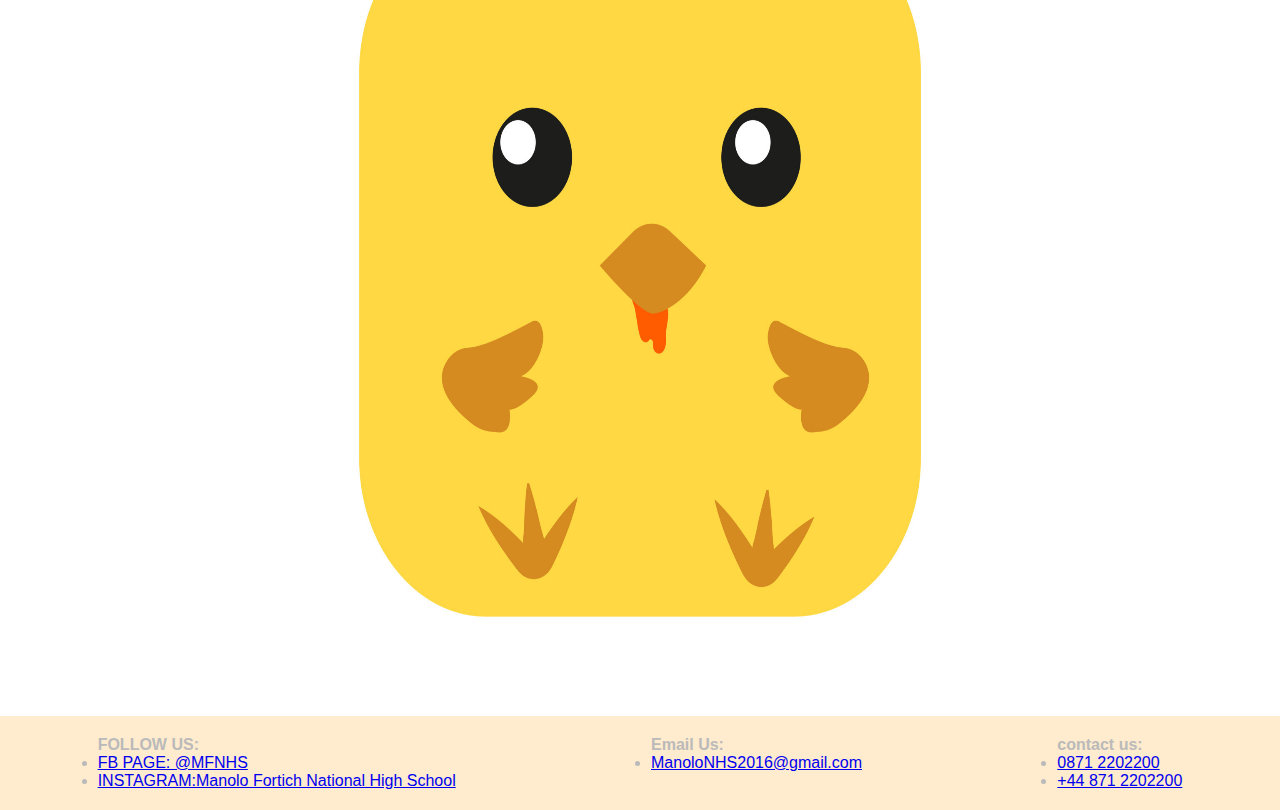
<file: formula1.html>
<!DOCTYPE html>
<html lang="en"> 

     <head>
      <meta charset="UTF-8"
      <meta name="viewport" content="width=device-width, initial-scale=0">
        <title> LIRA'S MNFHS WEBPAGE</title>
        <link rel="stylesheet" href="stylelira.css"
     </head>
       <body>
        <header>
            <nav>
           <div class=" logo">Manolo Fortich NHS</div>
           <input type="checkbox" id="menu-toggle">
           <label for="menu-toggle" class="menu-icon">=</label>
           <ul class="navbar">
              <li><a href= "index.html" >Home</a></li>
              <li><a href= "newsroom.html"> Newsroom</a></li>
              <li><a href= "carlando.html"> ALUMNI</a></li>
              <li><a href= "charlos.html"> ACADEMICS</a></li>
              <li><a href= " formula1.html"class="active">  CAMPUS LIFE </a></li>
              <li><a href= "about.html"> About</a></li>
              </ul>
            </nav>
          </header>
          <section>
            <div class="section-content">
                <h1>CAMPUS LIFE</h1>
                <h1> Manolo Fortich NHS </h1>
                <h2>" Campus Updates"</h2>
                <h2>" Elexa Dapat G9 STE GALILEO
                  We get a solid education with a variety of subjects that really help us prepare for the future. "</h2>
                <img src="PHOTOS/ilixsa 2.0.jpg">
                 <h2>" Aisa Viadnes G9 STE GALILEO
                  There are lots of clubs and sports to join, so you always have something fun to do outside of class."</h2>
                <img src="PHOTOS/aisa 2.0.jpg">
                <h2>" Leann Albarece "Former MFNHS Student"
                  Manolo Fortich National High School gave me a strong foundation in both academics and critical thinking, which really helped me in college and beyond."</h2>
                <img src="PHOTOS/WINONAH.jpg">
            </div>
          </section>
         <footer>
          <div class="footer-row">
            <div class="footer-col">
              <h4>FOLLOW US:</h4>
              <ul>
                <li><a href="https://web.facebook.com/ManoloFortichNHSOfficial">FB PAGE: @MFNHS</a></li>
                <li><a href="https://www.instagram.com/explore/locations/802321120/manolo-fortich-national-high-school/">INSTAGRAM:Manolo Fortich National High School</a></li>
                
            </ul>
          </div>

          <div class="footer-col">
            <h4>Email Us:</h4>
            <ul>
                <li><a href="https://placestars.com/wp-signup.php?new=manolo-fortich-national-high-school">ManoloNHS2016@gmail.com</a></li>
                
            </ul>
            </div>

            <div class="footer-col">
              <h4>contact us:</h4>
              <ul>
                  <li><a href="#">0871 2202200</a></li>
                  <li><a href="#"> +44 871 2202200</a></li>
                  
              </ul>
            </div>
        </div>
         </footer>
    </body>



</html>
</file>
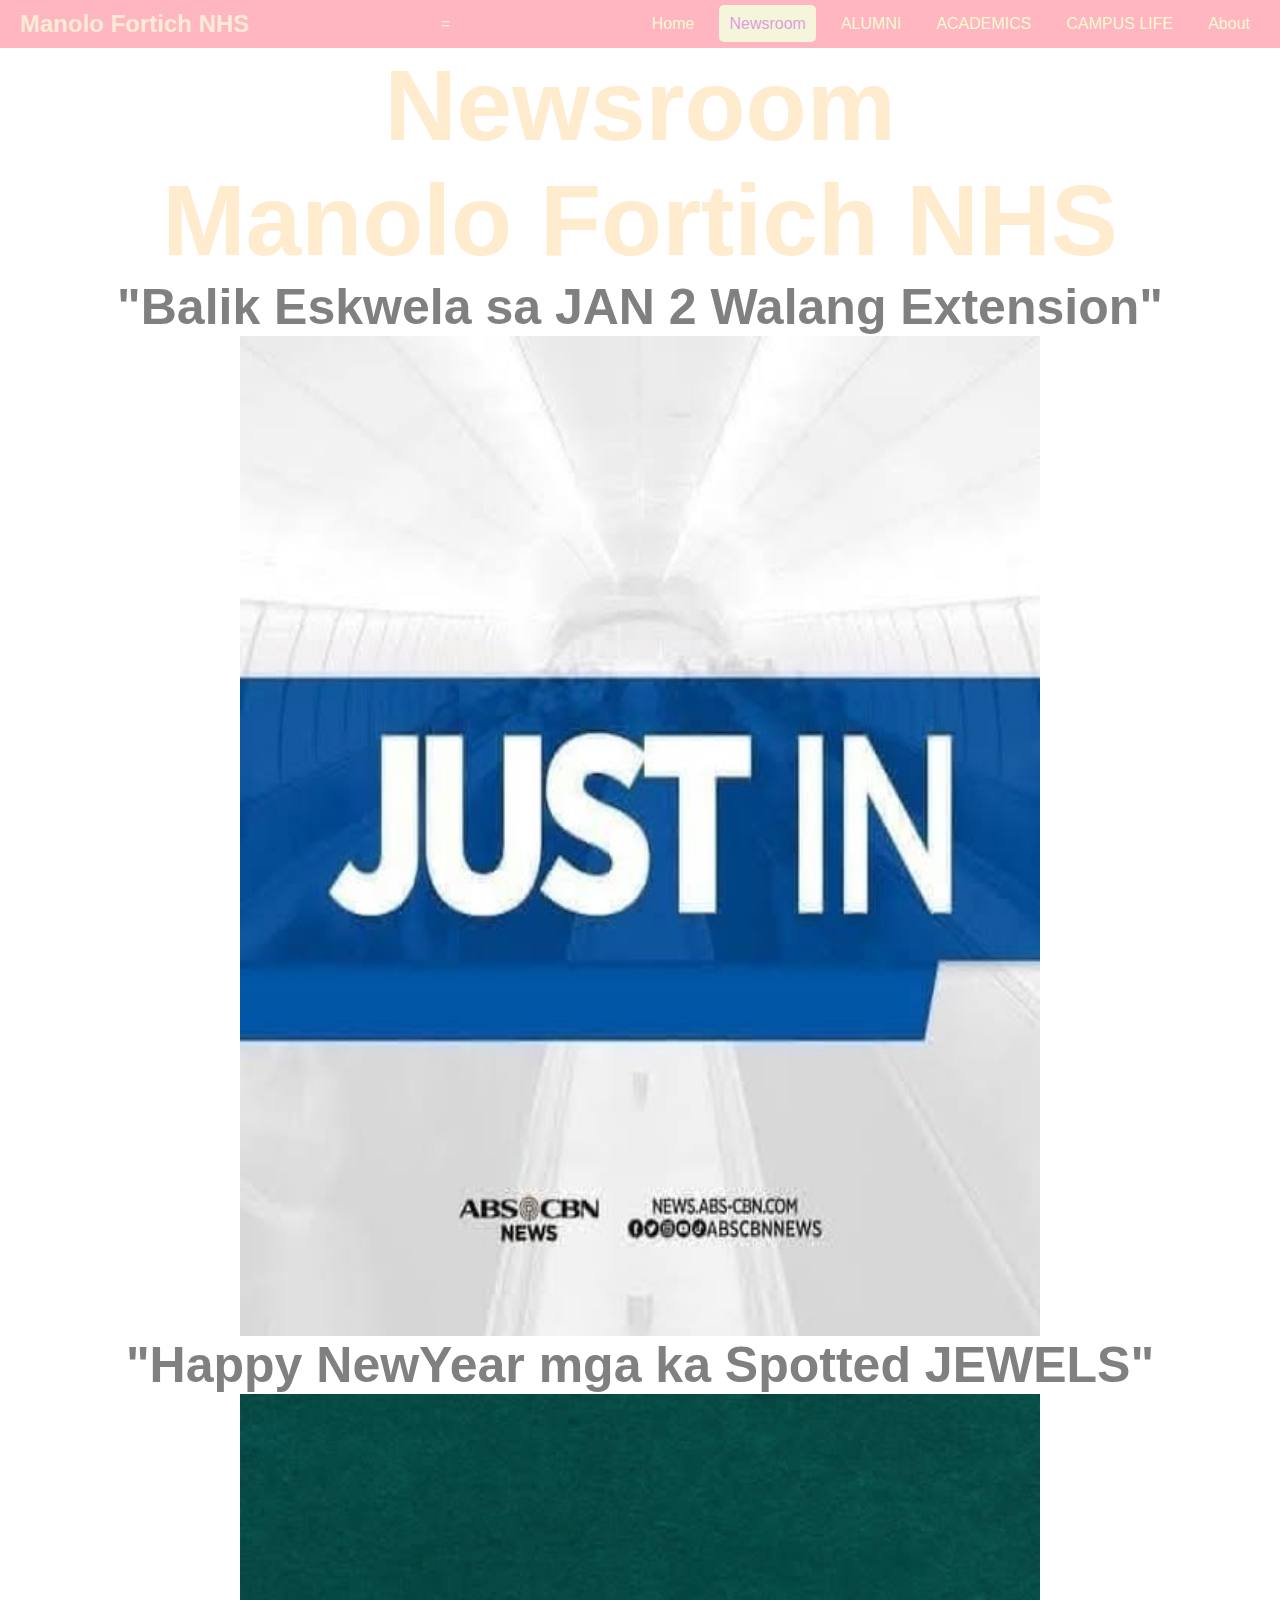
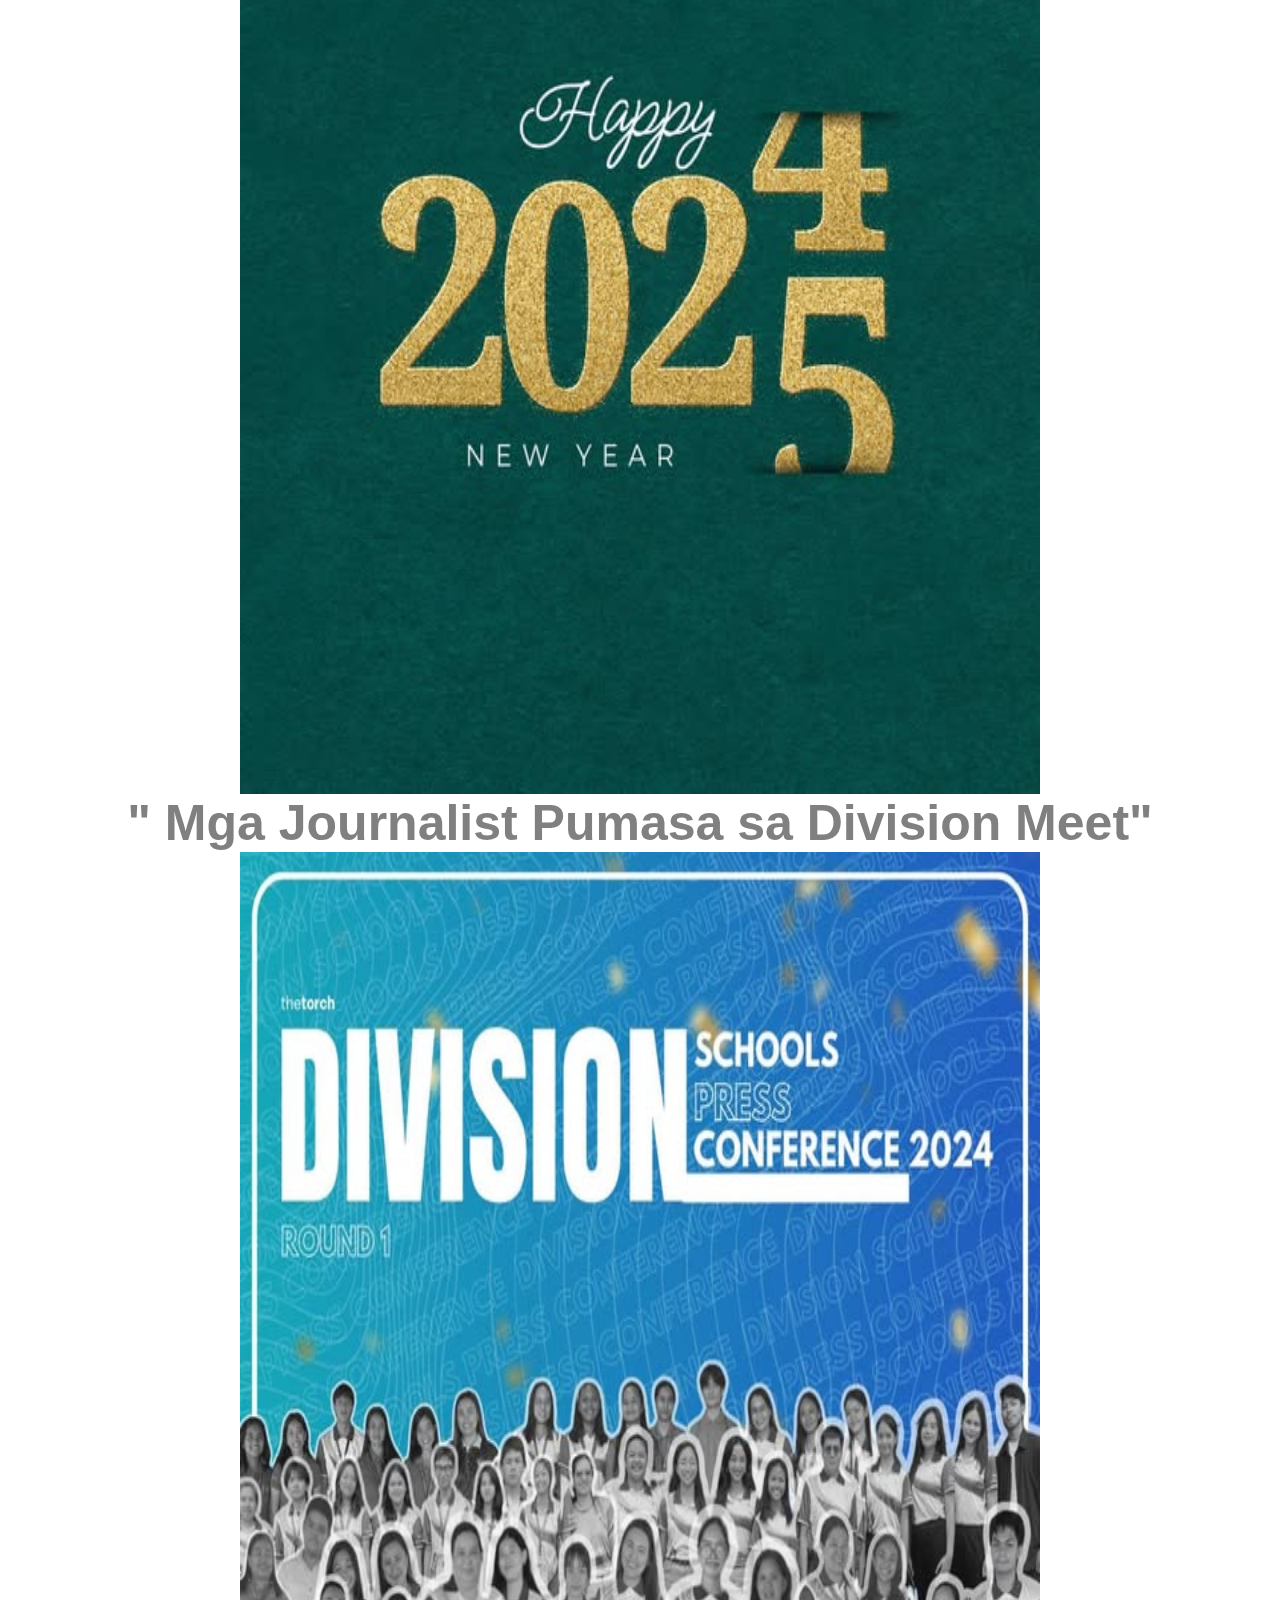
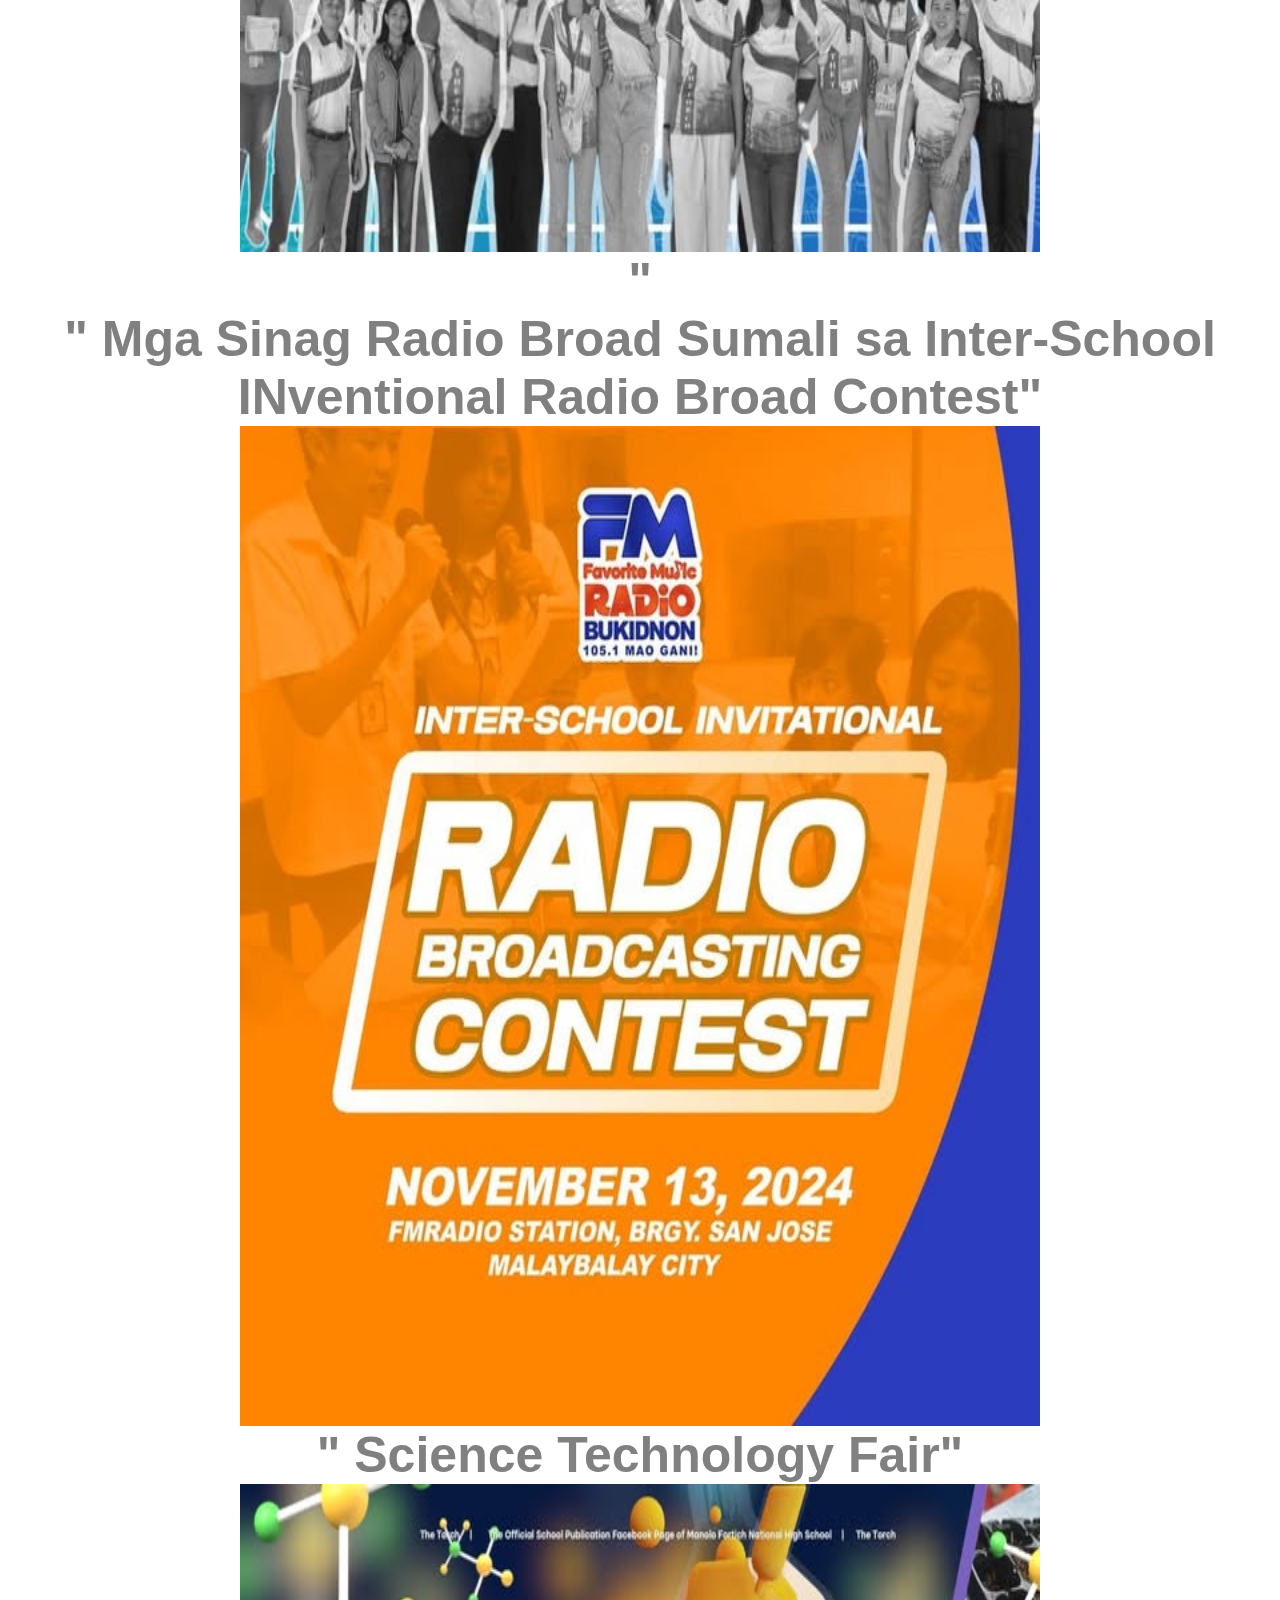
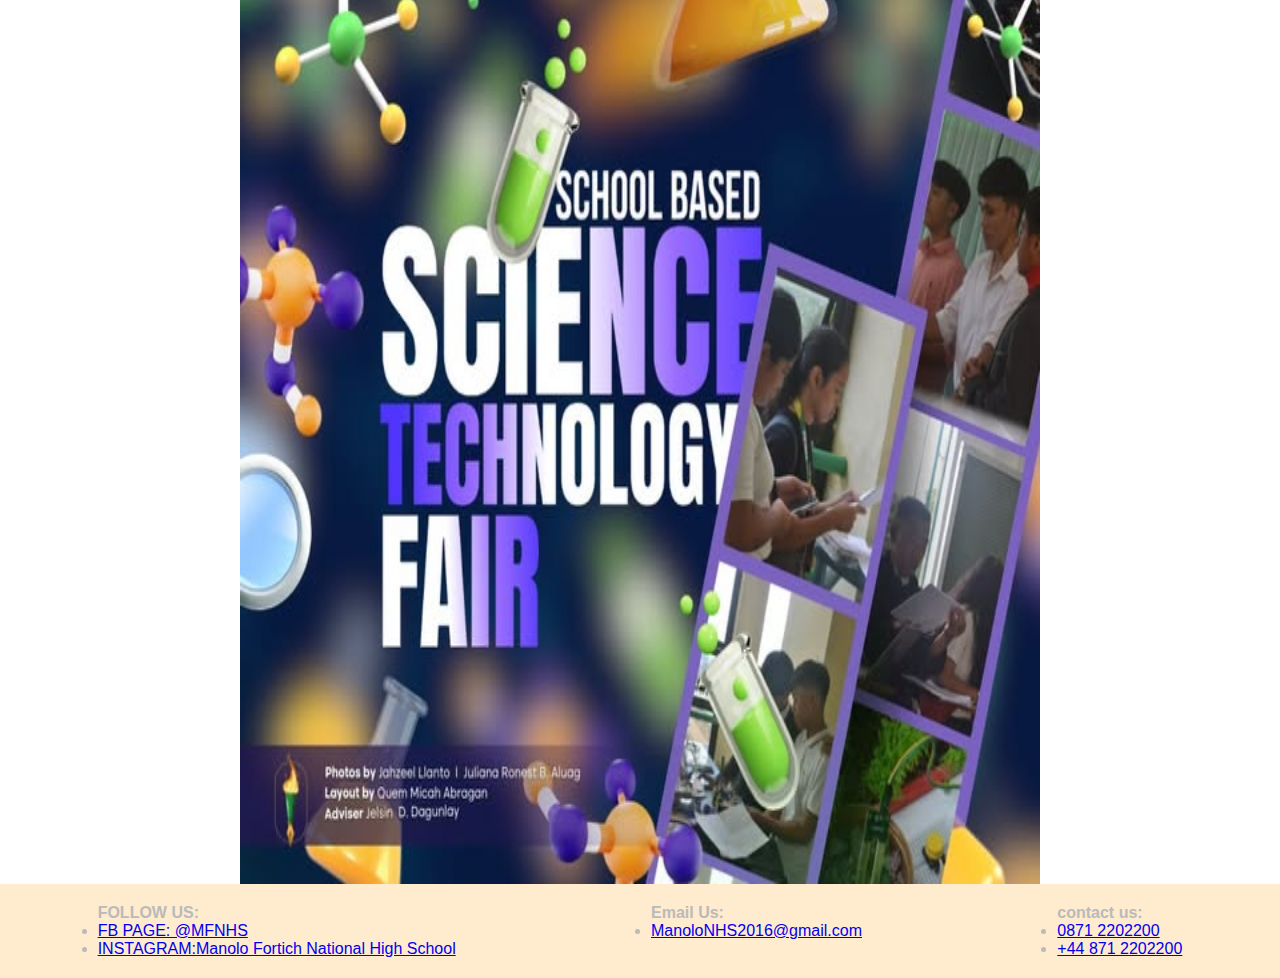
<file: newsroom.html>
<!DOCTYPE html>
<html lang="en"> 

     <head>
      <meta charset="UTF-8"
      <meta name="viewport" content="width=device-width, initial-scale=0">
        <title> LIRA'S MNFHS WEBPAGE</title>
        <link rel="stylesheet" href="stylelira.css"
     </head>
       <body>
        <header>
            <nav>
           <div class=" logo">Manolo Fortich NHS</div>
           <input type="checkbox" id="menu-toggle">
           <label for="menu-toggle" class="menu-icon">=</label>
           <ul class="navbar">
            <li><a href= "index.html" >Home</a></li>
              <li><a href= "newsroom.html"class="active"> Newsroom</a></li>
              <li><a href= "carlando.html"> ALUMNI</a></li>
              <li><a href= "charlos.html"> ACADEMICS</a></li>
              <li><a href= " formula1.html">  CAMPUS LIFE </a></li>
              <li><a href= "about.html"> About</a></li>
              </ul>
            </nav>
          </header>
          <section>
            <div class="section-content">
                <h1>Newsroom</h1>
                <h1> Manolo Fortich NHS </h1>
                <h2>"Balik Eskwela sa JAN 2 Walang Extension"</h2>
                <img src="PHOTOS/jan2.jpg">
                <h2>"Happy NewYear mga ka Spotted JEWELS"</h2>
                <img src="PHOTOS/newyearnewme.jpg">
                <h2>" Mga Journalist Pumasa sa Division Meet"</h2>
                <img src="PHOTOS/journa.jpg">
                <h2>"  <h2>" Mga Sinag Radio Broad Sumali sa Inter-School INventional Radio Broad Contest"</h2>
                <img src="PHOTOS/radio.jpg">
                <h2>" Science Technology Fair"</h2>
                <img src="PHOTOS/sCI FAIR.jpg">

          </section>
         <footer>
          <div class="footer-row">
            <div class="footer-col">
              <h4>FOLLOW US:</h4>
              <ul>
                  <li><a href="https://web.facebook.com/ManoloFortichNHSOfficial">FB PAGE: @MFNHS</a></li>
                  <li><a href="https://www.instagram.com/explore/locations/802321120/manolo-fortich-national-high-school/">INSTAGRAM:Manolo Fortich National High School</a></li>
                  
              </ul>
            </div>

            <div class="footer-col">
              <h4>Email Us:</h4>
              <ul>
                  <li><a href="https://placestars.com/wp-signup.php?new=manolo-fortich-national-high-school">ManoloNHS2016@gmail.com</a></li>
                  
              </ul>
            </div>

            <div class="footer-col">
              <h4>contact us:</h4>
              <ul>
                  <li><a href="#">0871 2202200</a></li>
                  <li><a href="#"> +44 871 2202200</a></li>
                  
              </ul>
            </div>
        </div>
         </footer>
    </body>



</html>
</file>
<file: stylelira.css>
* {
    margin:0;
    padding:0;
    box-sizing: border-box;
    font-family:Arial, sans-serif;
}

header {
    background: lightpink;
    color:antiquewhite;
    padding: 10px 20px;
}

nav {
    display:flex;
    justify-content: space-between;
    align-items: center;
    flex-wrap: wrap;
}

.logo {
    font-size: 24px;
    font-weight: bold;
}

.navbar {
    list-style: none;
    display: flex;
    gap: 15px;
}

.navbar li a {
    color: lightgoldenrodyellow;
    text-decoration: none;
    padding: 10px;
}

.navbar li a.active,
.navbar li a:hover {
    background: beige;
    color:plum;
    border-radius: 5px;
}
.menu.icon {
    display: none;
    cursor: pointer;
    font-size: small;
    color: plum;
}

#menu-toggle {
    display: none;
}

#menu-toggle:checked + .menu-icon + .navbar {
    display: block;
    flex-direction: column;
    background: pink;
}

@media (max-width: 768px) {
    .menu-icon {
        display: none;
        display: block;
    }

    .navbar {
        display: none;
        width: 100%
    }

    .navbar li {
        text-align: center;
    }
}
section .section-content h1{
    color:blanchedalmond;
    font-size: 100px;
    font-family: Arial,Helvetica,sans-serif;
    text-align: center;
}
   
 section .section-content h2{
    color:grey;
    font-size: 50px;
    font-family: Arial,Helvetica,sans-serif;
    text-align: center;
}

section img{
    height:1000px;
    width: 800px;
    display: block;
    margin-left: auto;
    margin-right: auto;
}

footer {
    background-color: blanchedalmond;
    color: rgb(186, 186, 186);
    padding: 20px 0;
}

.footer-row {
    display: flex;
    justify-content: space-around;
    flex-wrap: wrap;
    margin: 0 auto;
}

.footer-left, .footer-center, .footer-right {
    width: 30%;
    text-align:center;
}

.footer-left h4, .footer-center h4, .footer-right h4 {
    font-size:18px;
    margin-bottom:10px;
}

.footer-left ul, .footer-center ul, .footer-right ul {
    list-style: none;
}

.footer-left li, .footer-center li, .footer-right li {
    margin-bottom: 5px;
}

.footer-left a, .footer-center a, .footer-tight a {
    color:gray;
    text-decoration: none;
}

.footer-left a:hover, .footer-center a:hover, .footer-right a:hover {
    color:plum
}
</file>
